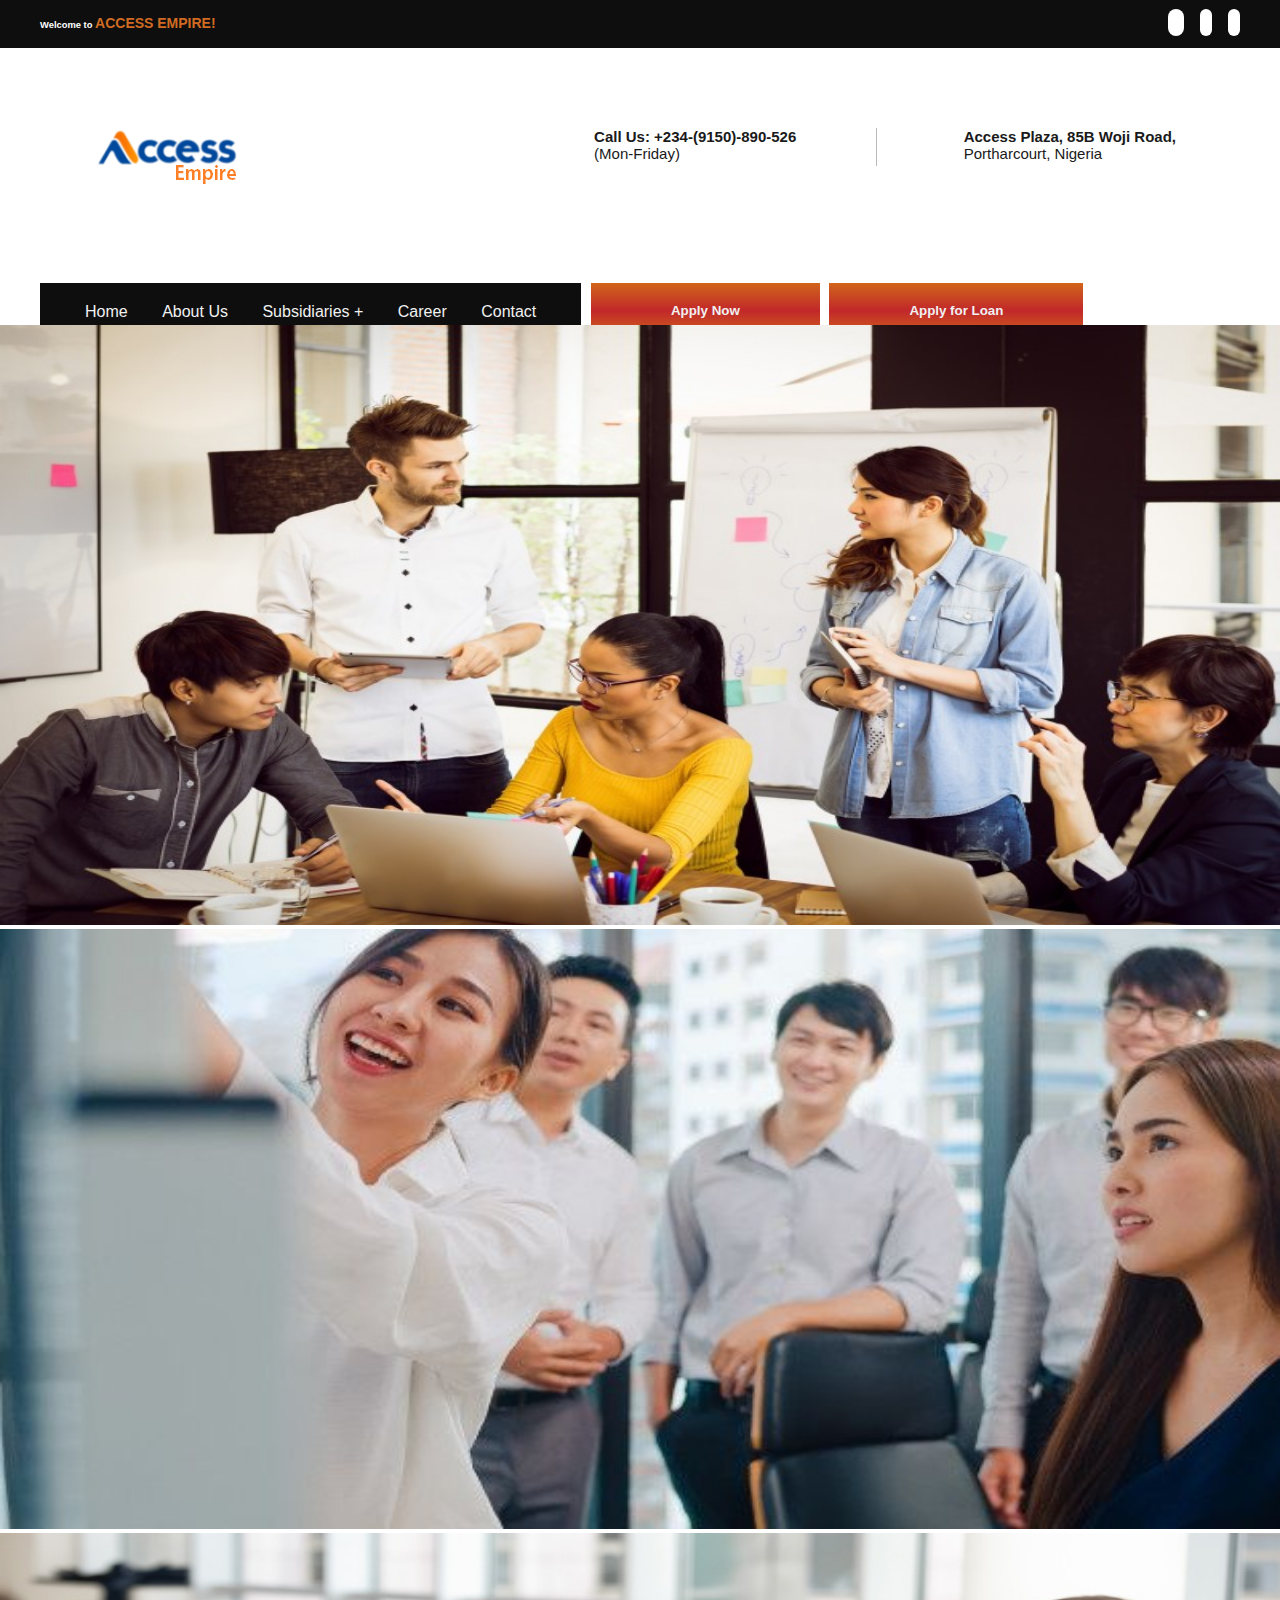
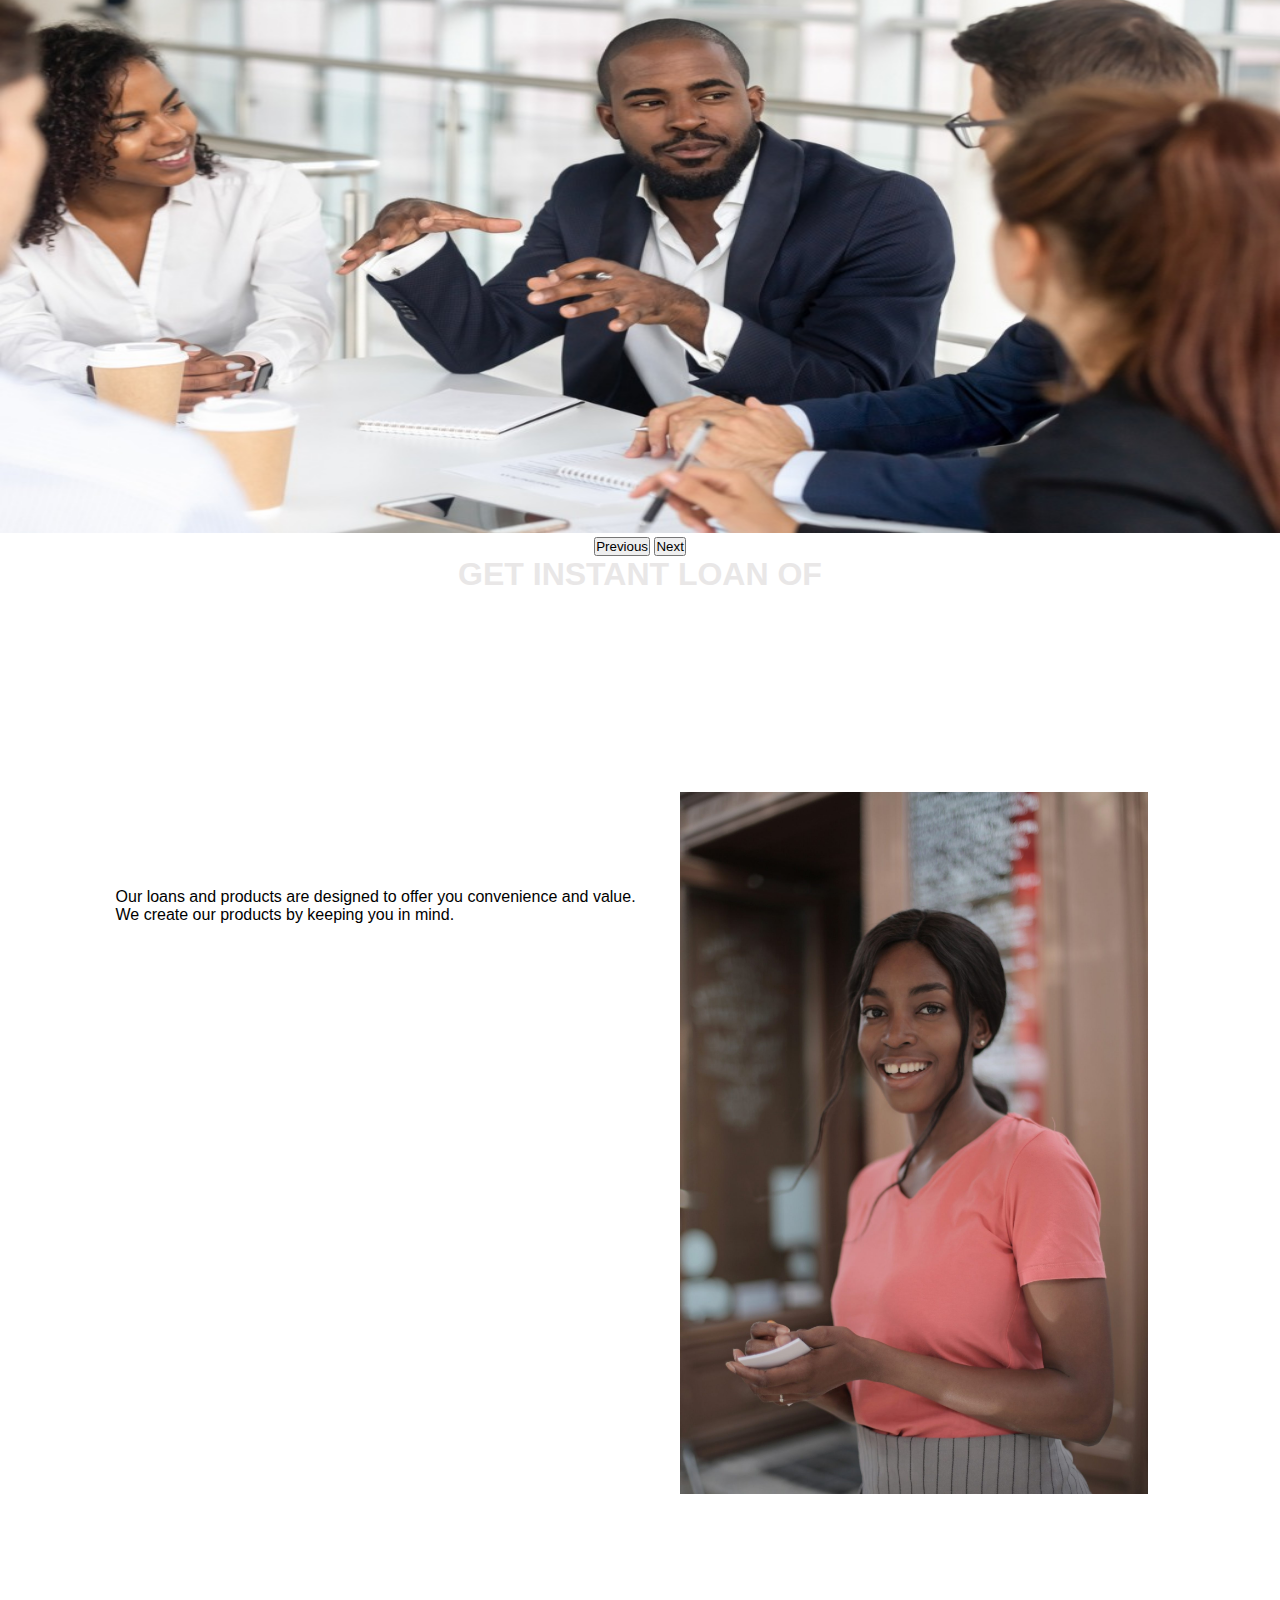
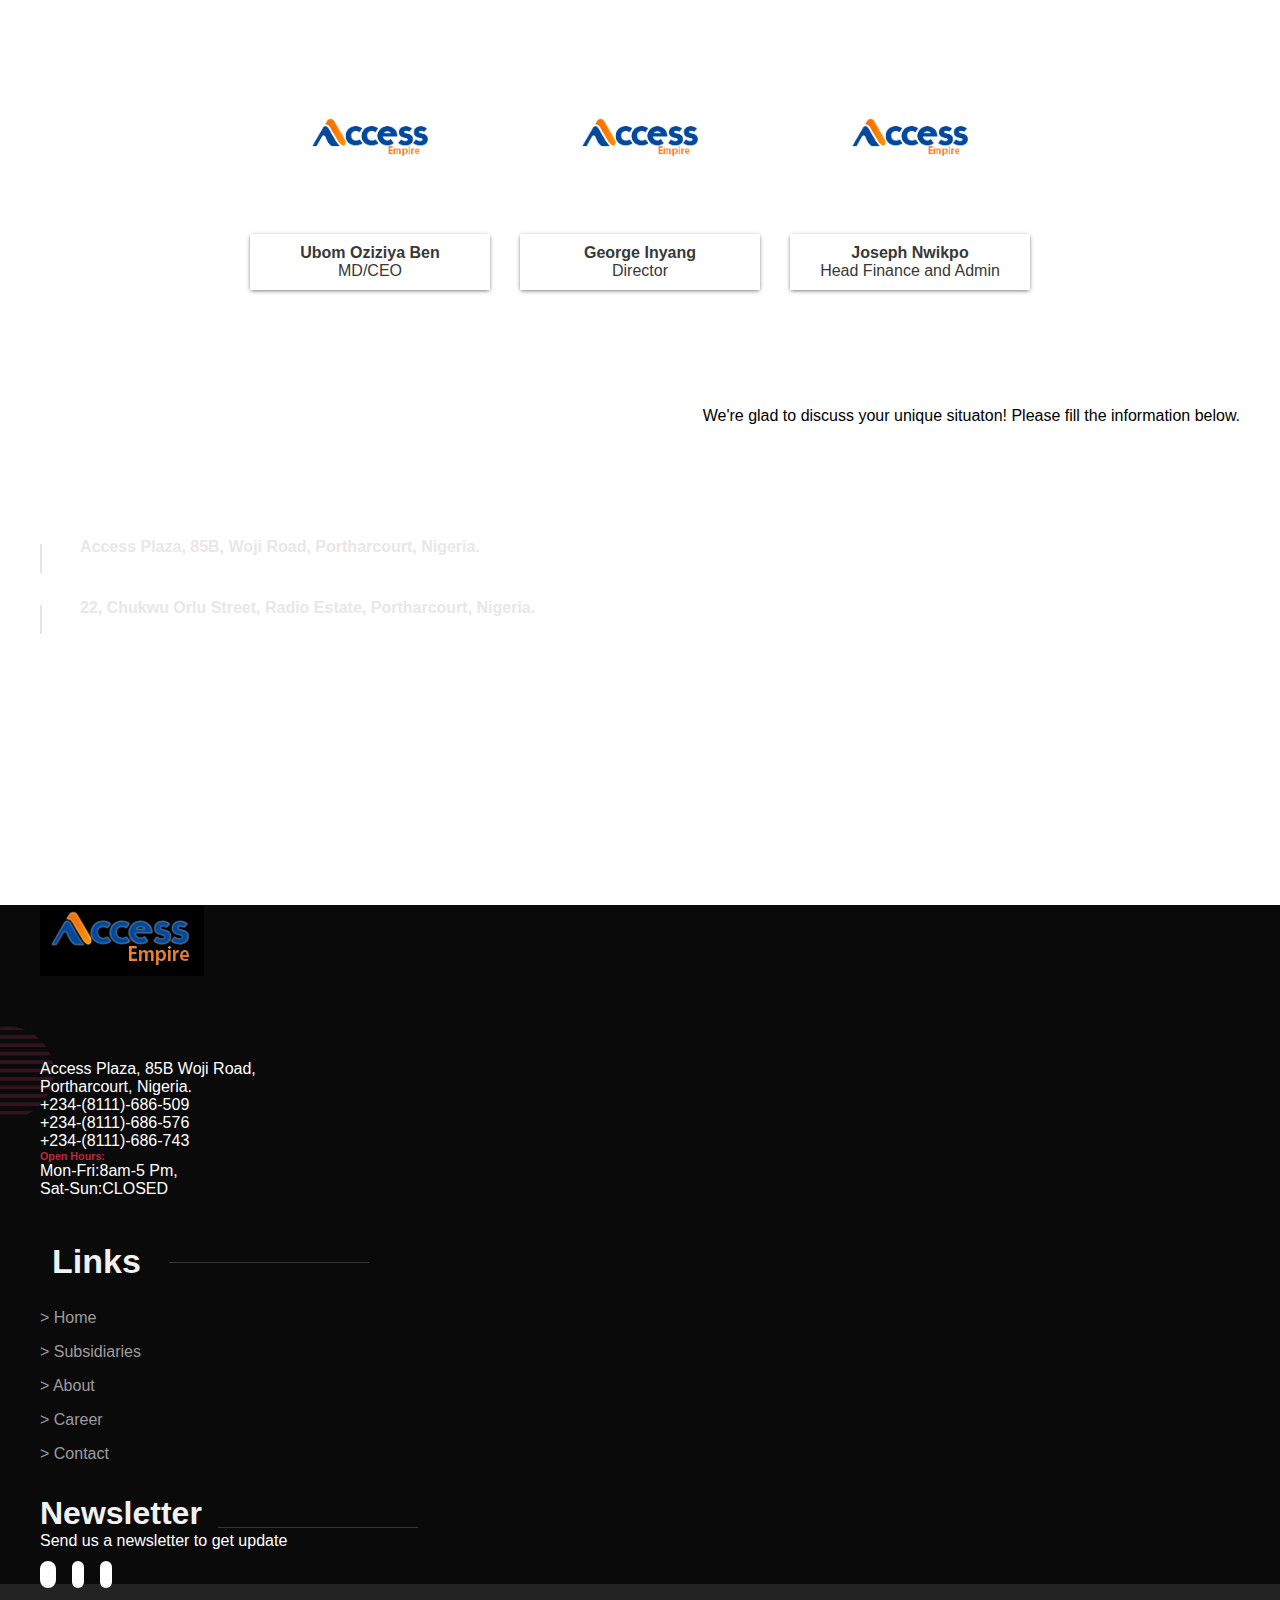
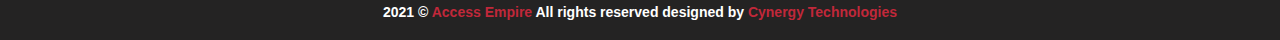
<file: index.html>
<!DOCTYPE html>
<html lang="en">
<head>
   <meta charset="UTF-8">
   <meta http-equiv="X-UA-Compatible" content="IE=edge">
   <meta name="viewport" content="width=device-width, initial-scale=1.0">
   <link rel="stylesheet" href="https://cdnjs.cloudflare.com/ajax/libs/font-awesome/5.15.3/css/all.min.css"
   integrity="sha512-iBBXm8fW90+nuLcSKlbmrPcLa0OT92xO1BIsZ+ywDWZCvqsWgccV3gFoRBv0z+8dLJgyAHIhR35VZc2oM/gI1w=="
   crossorigin="anonymous" />
   <link
   href="https://cdn.jsdelivr.net/npm/bootstrap@5.1.3/dist/css/bootstrap.min.css"
   rel="stylesheet"
   integrity="sha384-1BmE4kWBq78iYhFldvKuhfTAU6auU8tT94WrHftjDbrCEXSU1oBoqyl2QvZ6jIW3"
   crossorigin="anonymous"
/>
<script
   src="https://cdn.jsdelivr.net/npm/bootstrap@5.1.3/dist/js/bootstrap.bundle.min.js"
   integrity="sha384-ka7Sk0Gln4gmtz2MlQnikT1wXgYsOg+OMhuP+IlRH9sENBO0LRn5q+8nbTov4+1p"
   crossorigin="anonymous"
></script>
<script src="https://ajax.googleapis.com/ajax/libs/jquery/3.5.1/jquery.min.js"></script>
<link rel="stylesheet" href="style.css">
<link href="https://unpkg.com/aos@2.3.1/dist/aos.css" rel="stylesheet">
<link rel="shortcut icon" href="images/noback.png" style="font-size: larger;">
<title>HomePage</title>
</head>
<body>
   <!-- <div class="d-flex justify-content-center" style="display: none;">
      <div class="spinner-border" role="status">
        <span class="visually-hidden">Loading...</span>
      </div>
    </div> -->
<header>
   <div class="topnav">
      <div class="containerone">
          <div class="flex-wrapper flex-space-between">
              <div class="contact-link flex-no-grow">
                  <h6> Welcome to <span>ACCESS EMPIRE!</span></h6>
              </div>
              <div class="flex-no-grow socialicon">
              <a href="#"><i class="fab fa-facebook-f icf"></i></a>
               <a href="#"><i class="fab fa-twitter ict mr-1 ml-1"></i></a>
               <a href="#"><i class="fab fa-instagram icg"></i></a>
              </div>
          </div>
      </div>
  </div>
  <div class="topnavmob">
      <div class="containerone">
          <div class="flex-wrapper flex-space-between mobile">
              <div class="contact-link flex-no-grow">
               <img src="images/mobile.png" id="logophone" alt="">
               <div id="myLinks">
                 <a href="index.html" class="active"> Home</a>
                 <a href="about.html">About Us</a>
                 <div class="dropdown">
                     <a href="#">subsidiaries +</a>
                     <div class="dropdown-content">
                        <a href="#">Access Fortune Financial Services</a>
                        <a href="#">Access Haven Properties</a>
                        <a href="#">Access Pro</a>
                        <a href="#">Oziziya Global Services</a>
                     </div>
                  </div>
               
                 <a href="career.html">Career</a>
                 <a href="contact.html">Contact</a>
                  <div class="rowmob">
                     <div class="collo">
                        <i class="fas fa-phone-alt deconmob "></i>
                     </div>
                     <div class="addr">
                        <h6>Call Us: +234-(9150)-890-526 </h6>
                           <p>(Mon-Friday)</p>
                     </div>
                  </div>
                  <div class="rowmob">
                     <div class="icomob">
                        <i class="fas fa-map-marked-alt deconmob"></i>
                     </div>
                     <div class="addr">
                        <h6>Access Plaza, 85B Woji Road, </h6>
                        <p>Portharcourt, Nigeria</p>
                     </div>
                  </div>
                  <div class="colspan">
                     <a href="#"><button>Apply Now <i class="fas fa-long-arrow-alt-right"></i> </button></a>
                 </div> 
               </div>
               </div>
              <div class="flex-no-grow ">
               <a href="javascript:void(0);" class="iconmob" onclick="myFunction()">
                  <i class="fa fa-bars"></i>
                </a>
              </div>
          </div>
      </div>
  </div>

  <div class="main-menu">
      <div class="containermenu">
         <div class="rowone m-2">
             <div class="logohead">
              <img  src="images/logo emp.png" id="logo" alt="">
            </div>
            <div class="writehead">
               <div class="rowtwo m-2"> 
                  <div class="collo">
                     <i class="fas fa-phone-volume  decon"></i>
                    <div class="pa1">  
                        <h6>Call Us: +234-(9150)-890-526 </h6>
                        <p>(Mon-Friday)</p>
                     </div>
                  </div>
                  <div class="coll">
                     <div class="lineme">
                        <div class="vr"></div>
                     </div>
                  </div>
                  <div class="collt">
                     <div class="collo">
                        <i class="fas fa-map-marked-alt decon"></i>
                       <div class="pa1">  
                           <h6>Access Plaza, 85B Woji Road, </h6>
                           <p>Portharcourt, Nigeria</p>
                        </div>
                     </div>
                  </div>
               </div>
            </div>
         </div>
      </div>
</header>
      <div class="containermenu">
         <div class="rownav">
            <ul id="secondnav">
               <!-- <li class="d-none d-m-block">
                  <div class="flex-wrapper flex-row flex-space-between p-3">
                     <h5>MENU</h5>
                     <h5 class="MobileMenuToggle">
                           CLOSEx
                     </h5>
                  </div> -->
               </li>
                  <div class="colnav">
                     <li><a href="index.html">home</a></li>
                     <li><a href="about.html">about us</a></li>
                        <div class="dropdown">
                           <li><a href="about.html">subsidiaries +</a></li>
                           <div class="dropdown-content">
                              <a href="#">Access Fortune Financial Services</a>
                              <a href="#">Access Haven Properties</a>
                              <a href="#">Access Pro</a>
                              <a href="#">Oziziya Global Services</a>
                           </div>
                        </div>
                     <li><a href="career.html">career</a></li>
                     <li><a href="contact.html">contact</a></li> 
                  </div>
            </ul>
            
            <div class="colspan">
                <a href="#"><button>Apply Now <i class="fas fa-long-arrow-alt-right"></i> </button></a>
            </div> 
            <div class="colspan">
                <a href="#"><button>Apply for Loan <i class="fas fa-long-arrow-alt-right"></i> </button></a>
            </div>
         </div>
      </div>
      
   </div>
<seection class="caroslide posi">
   <div id="carouselExampleFade" class="carousel slide carousel-fade" data-bs-ride="carousel">
      <div class="carousel-inner">
        <div class="carousel-item active">
          <img src="images/work1.jpg" class="d-block"  alt="...">
          <div class="posi1">
       <!-- <img  src="images/noback.png" alt="noback">
       <h1>GET INSTANT LOAN OF</h1>
       <h6>₦50,000 - 4 Million in less than 6 hours</h6> -->
    </div>
        </div>
        <div class="carousel-item">
          <img src="images/workk.jpg" class="d-block" alt="...">
        </div>
        <div class="carousel-item">
          <img src="images/work3.jpg" class="d-m-block" alt="...">
        </div>
      </div>
      <button class="carousel-control-prev" type="button" data-bs-target="#carouselExampleFade" data-bs-slide="prev">
        <span class="carousel-control-prev-icon" aria-hidden="true"></span>
        <span class="visually-hidden">Previous</span>
      </button>
      <button class="carousel-control-next" type="button" data-bs-target="#carouselExampleFade" data-bs-slide="next">
        <span class="carousel-control-next-icon" aria-hidden="true"></span>
        <span class="visually-hidden">Next</span>
      </button>
    </div>
    <div class="posi1">
       <!-- <img  src="images/noback.png" alt="noback"> -->
       <h1>GET INSTANT LOAN OF</h1>
       <h6>₦50,000 - 4 Million in less than 6 hours</h6>
    </div>
</seection>
<section class="ourwork">
   <div class="containermenu">
      <div class="groupall mt-5">
         <div class="group1" data-aos="zoom-in-up">
            <i class="fas fa-chart-line"></i>
            <h4>Asset Generation</h4>
            <p><a href="">Learn More >></a></p>
         </div> 
         <div class="group1" data-aos="zoom-in-up">
            <i class="fas fa-home"></i>
            <h4>Housing For All</h4>
            <p><a href="#">Learn More >></a></p>
         </div>
         <div class="group1" data-aos="zoom-in-up">
            <i class="fas fa-desktop"></i>
            <h4>ICT Solution</h4>
            <p><a href="#">Learn More >></a></p>
         </div>
         <div class="group1" data-aos="zoom-in-up">
            <i class="fas fa-truck"></i>
            <h4>Logistics</h4>
            <p><a href="#">Learn More >></a></p>
         </div>
         
      </div>
    </div>
</section>
<section class="writeandim">
   <div class="twoside containermenu ">
      <div class="writeup">
         <span>
            <div class="lineme1" data-aos="zoom-in-right">
               <div class="hr"></div>
            </div>
            <h1 class="pass" data-aos="zoom-in-right">We are passionate about <br>making financial <br>inclusion count.</h1>
            <p>Our loans and products are designed to offer you convenience and value. <br>We create our products by keeping you in mind.  </p>
         </span>
         <div class="anoda" data-aos="fade-right">
            <div class="anoda1">
               <h1><mark>>></mark>Access Fortune <br> Financial Services</h1>
               <p>Need a quick loan? Access Fortune <br>Financials (For salary Earners & <br>Business owners) to meet urgent<br> needs ranging from rent, school fees, <br>business expansion.</p> 
            </div>
            <div class="anoda1">
               <h1><mark>>></mark>Access Haven <br> Properties</h1>
               <p>Access haven has plans to make <br>home available to all strata of <br>persons through collaborations and <br>professionalism. Rent, lease, sales<br> and purchase you are all in our plan.</p> 
            </div> 
         </div> 
         <div class="anoda"data-aos="fade-up-right">
            <div class="anoda1">
               <h1><mark>>></mark>Access Pro</h1>
               <p> Access pro is Nigeria's growing tech <br>solutions firm and cut across diverse <br>industries and render our services to<br> individuals, small, medium and large <br>organizations.</p> 
            </div>
            <div class="anoda1">
               <h1><mark>>></mark>Oziziya Global Services</h1>
               <p> Oziziya Global services is a 2nd <br>and 3rd party consumer oriented logistics<br> firm, our core areas Courier delivery <br>service, haulage, supply chain<br> management and air ticking (agents) <br>our business is tech driven and we<br> offer solutions in real time.</p> 
            </div>
         </div>
      </div>
      <div class="imgside">
         <img src="images/girl smi.jpg" class="girlly" data-aos="fade-left"
         data-aos-anchor="#example-anchor"
         data-aos-offset="500"
         data-aos-duration="500" alt="girl">
      </div>
   </div>
</section>
<section class="sliding containermenu">
   <span>
      <div class="lineme1" data-aos="zoom-in-right">
         <div class="hr"></div>
      </div>
      <h1 class="pass" data-aos="zoom-in-right">We draw on our global network to<br> assemble a team of experts.</h1>
   </span>
   <div class="gaall">
      <div class="gallery">
         <a target="_blank" href="#">
         <img src="images/preview.png" alt="preview" width="600" height="400">
         </a>
      <div class="desc"><a href=""><mark>Ubom Oziziya Ben</mark><br id="brek">MD/CEO</a></div>
    </div>
    
    <div class="gallery">
         <a target="_blank" href="#">
         <img src="images/preview.png" alt="preview" width="600" height="400">
         </a>
      <div class="desc"><a href=""><mark>George Inyang</mark><br id="brek">Director</a></div>
    </div>
    
    <div class="gallery">
         <a target="_blank" href="#">
         <img src="images/preview.png" alt="preview" width="600" height="400">
         </a>
      <div class="desc"><a href=""><mark>Joseph Nwikpo</mark><br id="brek">Head Finance and Admin</a> </div>
    </div>
   </div>
</section>
<section class="getintouch containermenu ">
   <div class="getin">
      <div class="writing">
         <span>
            <div class="lineme1" data-aos="zoom-in-right">
               <div class="hr"></div>
            </div>
            <h1 class="pass" data-aos="zoom-in-right">Get in touch for any kind<br> of help and information</h1>
         </span>
      </div>
      <div class="para">
         <p>We're glad to discuss your unique situaton! Please fill the information below.</p>
      </div>
   </div>
    <div class="getin">
      <div class="writing">
         <div class="conwrit">
            <div class="inw">
               <i class="fas fa-map-marker-alt con"></i>
            </div>
            <div class="inw">
               <p>Access Plaza, 85B, Woji Road, Portharcourt, Nigeria.</p>
            </div>
         </div>
         <div class="conwrit">
            <div class="inw">
               <i class="fas fa-map-marker-alt con"></i>
            </div>
            <div class="inw">
               <p>22, Chukwu Orlu Street, Radio Estate, Portharcourt, Nigeria.</p>
            </div>
         </div>
         <div class="conwrit" data-aos="zoom-in-right">
            <div class="inw">
               <i class="fas fa-phone-alt con"></i>
            </div>
            <div class="inw">
               <p>WhatsApp Only: +234-(8111)-686-645
               <br> Calls Only: +234-(9150)-890-526.</p>
            </div>
         </div>
         <div class="conwrit" data-aos="zoom-in-right">
            <div class="inw">
               <i class="far fa-envelope con"></i>
            </div>
            <div class="inw">
               <p>info@access-groupltd.com</p>
            </div>
         </div>
      </div>
      <div class="form">
         <div class="conwritf" data-aos="zoom-out">
            <div class="inw">
               <input type="text" placeholder="First name*" name="name" id="name" required>
            </div>
            <div class="inw">
               <input type="text" placeholder="Last name*" name="name" id="name" required>
            </div>
         </div>
         <div class="conwritf" data-aos="zoom-out">
            <div class="inw">
               <input type="text" placeholder="Your mail*" name="mail" id="mail" required>
            </div>
            <div class="inw">
               <input type="numb" placeholder="Phone number*" name="numb" id="numb" required>
            </div>
         </div>
         <div class="texting" data-aos="zoom-out">
            <textarea id="subject" name="subject" placeholder="Message.."></textarea>
            <div class="sub">
               <a href="#"><button> <i class="fas fa-long-arrow-alt-right bu"></i> Send now</button></a>
              </div>
          </div>
        </div>  
      </form>
   </div>
</section>
<footer>
   <div class="footer containermenu">
      <div class="row pt-5">
         <div class="col-4 footmob">
            <img src="images/black.png"  alt="">
            <div class="ico">
               <div class="ico1">
                  <i class="fas fa-map-marker-alt "></i>
               </div>
               <div class="addr">
                  <p>Access Plaza, 85B Woji Road,
                   <br id="brek" > Portharcourt, Nigeria.</p>
               </div>
            </div>
            <div class="ico1">
               <div class="ico1">
                  <i class="fas fa-phone-alt "></i>
               </div>
               <div class="addr">
                  <p>+234-(8111)-686-509<br id="brek" >
                     +234-(8111)-686-576<br id="brek" >
                     +234-(8111)-686-743
                  </p>
               </div>
            </div>
            <div class="open">
               <h6>Open Hours:</h6>
               <p>Mon-Fri:8am-5 Pm,<br id="brek" >Sat-Sun:CLOSED</p>
            </div>
         </div>
         <div class="col-4 footmob">
            <span class="lines">
               <h1 class="linewrite">Links</h1>
               <div class="lined">
                  <div class="hr"></div>
               </div>
            </span>
            <a href="index.html">> Home</a>
            <a href="">> Subsidiaries</a>
            <a href="about.html">> About</a>
            <a href="career.html">> Career</a>
            <a href="contact.html">> Contact</a>
         </div>
          <div class="col-4 footmob">
             <div class="lines">
                <div class="linewrite">
                     <h1>Newsletter</h1>    
                </div>
                <div class="lined">
                  <div class="hr"></div>
               </div>
            </div>
            <p>Send us a newsletter to get update</p>
            <div class="social">
               <a href="#"><i class="fab fa-facebook-f icf"></i></a>
                <a href="#"><i class="fab fa-twitter ict mr-1 ml-1"></i></a>
                <a href="#"><i class="fab fa-instagram icg"></i></a>
           </div>
         </div>
      </div>
   </div>
      <div class="foo">
         <h6>2021 © <mark>Access Empire</mark> All rights reserved designed by <mark>Cynergy Technologies</mark></h6>
      </div>
</footer>
<script src="https://unpkg.com/aos@2.3.1/dist/aos.js"></script>
<script>
   AOS.init();
 </script>
<script>
   function myFunction() {
     let x = document.getElementById("myLinks");
     if (x.style.display === "block") {
       x.style.display = "none";
     } else {
       x.style.display = "block";
     }
   }
   </script>
</body>
</html>
</file>
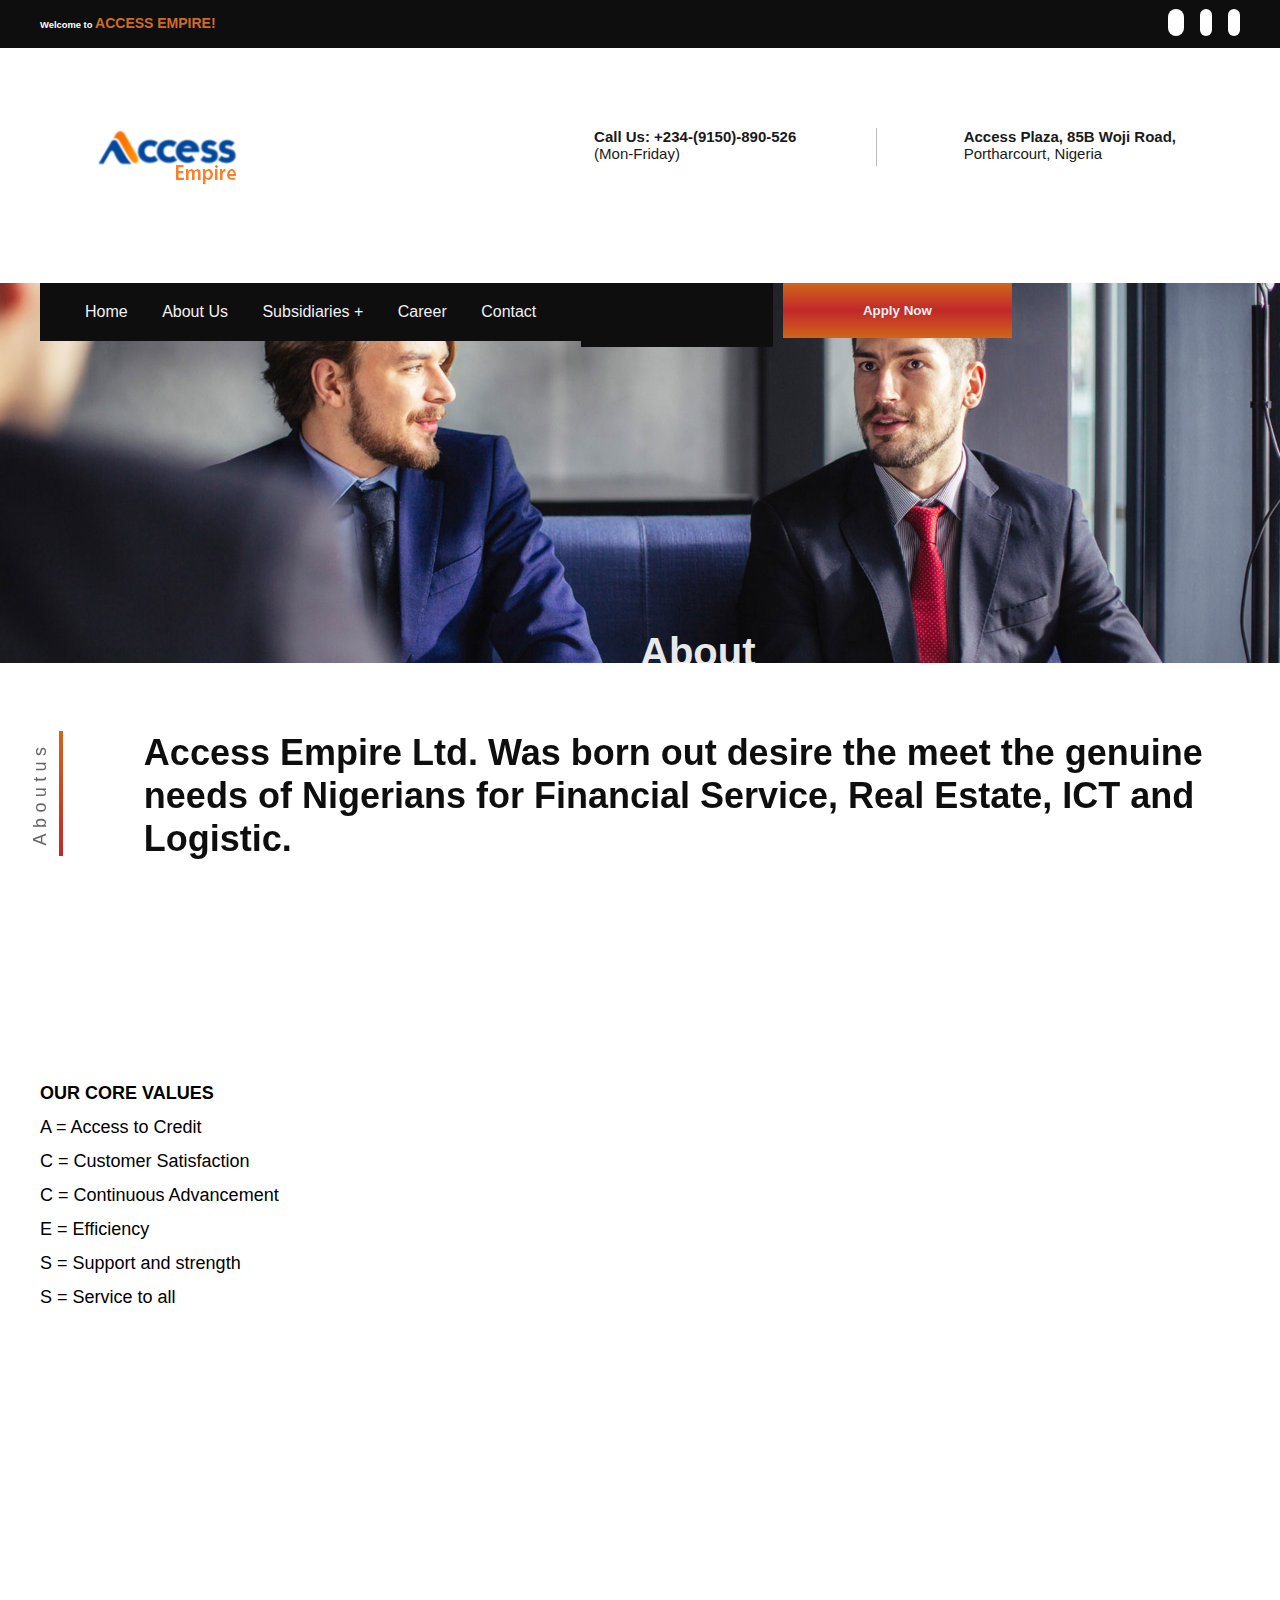
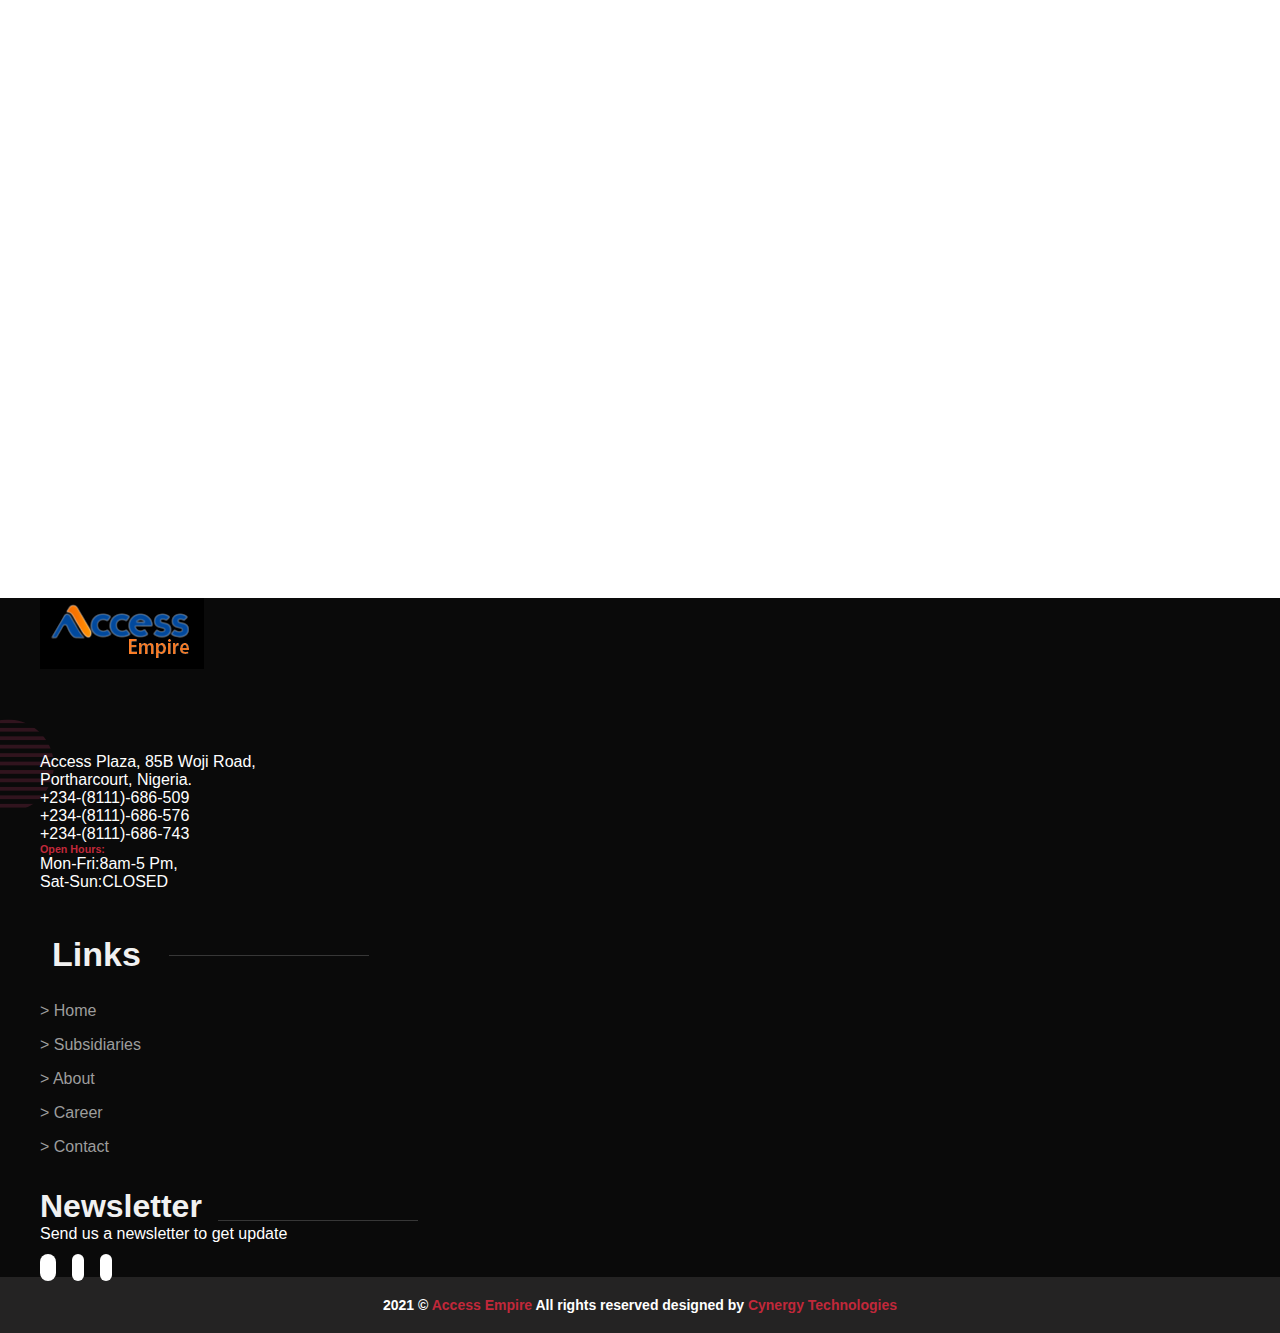
<file: about.html>
<!DOCTYPE html>
<html lang="en">
<head>
   <meta charset="UTF-8">
   <meta http-equiv="X-UA-Compatible" content="IE=edge">
   <meta name="viewport" content="width=device-width, initial-scale=1.0">
   <link rel="stylesheet" href="https://cdnjs.cloudflare.com/ajax/libs/font-awesome/5.15.3/css/all.min.css"
   integrity="sha512-iBBXm8fW90+nuLcSKlbmrPcLa0OT92xO1BIsZ+ywDWZCvqsWgccV3gFoRBv0z+8dLJgyAHIhR35VZc2oM/gI1w=="
   crossorigin="anonymous" />
   <link
   href="https://cdn.jsdelivr.net/npm/bootstrap@5.1.3/dist/css/bootstrap.min.css"
   rel="stylesheet"
   integrity="sha384-1BmE4kWBq78iYhFldvKuhfTAU6auU8tT94WrHftjDbrCEXSU1oBoqyl2QvZ6jIW3"
   crossorigin="anonymous"
/>
<script
   src="https://cdn.jsdelivr.net/npm/bootstrap@5.1.3/dist/js/bootstrap.bundle.min.js"
   integrity="sha384-ka7Sk0Gln4gmtz2MlQnikT1wXgYsOg+OMhuP+IlRH9sENBO0LRn5q+8nbTov4+1p"
   crossorigin="anonymous"
></script>
<script src="https://ajax.googleapis.com/ajax/libs/jquery/3.5.1/jquery.min.js"></script>
<link rel="stylesheet" href="style.css">
<link href="https://unpkg.com/aos@2.3.1/dist/aos.css" rel="stylesheet">
<link rel="shortcut icon" href="images/noback.png" style="font-size: larger;">
   <title>about</title>
</head>
<body>
   <header>
      <div class="topnav">
         <div class="containerone">
             <div class="flex-wrapper flex-space-between">
                 <div class="contact-link flex-no-grow">
                     <h6> Welcome to <span>ACCESS EMPIRE!</span></h6>
                 </div>
                 <div class="flex-no-grow socialicon">
                 <a href="#"><i class="fab fa-facebook-f icf"></i></a>
                  <a href="#"><i class="fab fa-twitter ict mr-1 ml-1"></i></a>
                  <a href="#"><i class="fab fa-instagram icg"></i></a>
                 </div>
             </div>
         </div>
     </div>
     <div class="topnavmob">
         <div class="containerone">
             <div class="flex-wrapper flex-space-between mobile">
                 <div class="contact-link flex-no-grow">
                  <img src="images/mobile.png" id="logophone" alt="">
                  <div id="myLinks">
                    <a href="#home" class="active"> Home</a>
                    <a href="#contact">About Us</a>
                    <div class="dropdown">
                        <a href="#">subsidiaries +</a>
                        <div class="dropdown-content">
                           <a href="#">Access Fortune Financial Services</a>
                           <a href="#">Access Haven Properties</a>
                           <a href="#">Access Pro</a>
                           <a href="#">Oziziya Global Services</a>
                        </div>
                     </div>
                     <a href="#news">Career</a>
                     <a href="#contact">Contact</a>
                  
                     <div class="rowmob">
                        <div class="collo">
                           <i class="fas fa-phone-alt deconmob "></i>
                        </div>
                        <div class="addr">
                           <h6>Call Us: +234-(9150)-890-526 </h6>
                              <p>(Mon-Friday)</p>
                        </div>
                     </div>
                     <div class="rowmob">
                        <div class="icomob">
                           <i class="fas fa-map-marked-alt deconmob"></i>
                        </div>
                        <div class="addr">
                           <h6>Access Plaza, 85B Woji Road, </h6>
                           <p>Portharcourt, Nigeria</p>
                        </div>
                     </div>
                     <div class="colspan">
                        <a href="#"><button>Apply Now <i class="fas fa-long-arrow-alt-right"></i> </button></a>
                    </div> 
                  </div>
                  </div>
                 <div class="flex-no-grow ">
                  <a href="javascript:void(0);" class="iconmob" onclick="myFunction()">
                     <i class="fa fa-bars"></i>
                   </a>
                 </div>
             </div>
         </div>
     </div>
   
     <div class="main-menu">
         <div class="containermenu">
            <div class="rowone m-2">
                <div class="logohead">
                 <img  src="images/logo emp.png" id="logo" alt="">
               </div>
               <div class="writehead">
                  <div class="rowtwo m-2"> 
                     <div class="collo">
                        <i class="fas fa-phone-volume  decon"></i>
                       <div class="pa1">  
                           <h6>Call Us: +234-(9150)-890-526 </h6>
                           <p>(Mon-Friday)</p>
                        </div>
                     </div>
                     <div class="coll">
                        <div class="lineme">
                           <div class="vr"></div>
                        </div>
                     </div>
                     <div class="collt">
                        <div class="collo">
                           <i class="fas fa-map-marked-alt decon"></i>
                          <div class="pa1">  
                              <h6>Access Plaza, 85B Woji Road, </h6>
                              <p>Portharcourt, Nigeria</p>
                           </div>
                        </div>
                     </div>
                  </div>
               </div>
            </div>
         </div>
   </header>
   <div class="containermenu">
      <div class="rownavabout">
         <ul id="secondnav">
            <!-- <li class="d-none d-m-block">
               <div class="flex-wrapper flex-row flex-space-between p-3">
                  <h5>MENU</h5>
                  <h5 class="MobileMenuToggle">
                        CLOSEx
                  </h5>
               </div> -->
            </li>
               <div class="colnav">
                  <li><a href="index.html">home</a></li>
                  <li><a href="index.html">about us</a></li>
                        <div class="dropdown">
                           <li><a href="about.html">subsidiaries +</a></li>
                           <div class="dropdown-content">
                              <a href="#">Access Fortune Financial Services</a>
                              <a href="#">Access Haven Properties</a>
                              <a href="#">Access Pro</a>
                              <a href="#">Oziziya Global Services</a>
                           </div>
                        </div>
                  <li><a href="service.html">career</a></li>
                  <li><a href="faq.html">contact</a></li>
               </div>
         </ul>
         
         <div class="colspanabout">
             
             <a href="#"><button> </button></a>
         </div> 
         <div class="colspan">
             <a href="#"><button>Apply Now <i class="fas fa-long-arrow-alt-right"></i> </button></a>
         </div>
      </div>
   </div>  
 </div>
   <img src="images/bg-page.jpg" id="bgabout" alt="happywork">
   <div class="cen">
      <h1>About</h1>
   </div>
</div>
<section class="about containermenu">
   <div class="writingabout"data-aos="zoom-in-down">
         <div class="ppp">
            <p>Aboutus</p>
         </div>
         <div class="lineabout">
            <div class="vr"></div>
         </div>
      <div class="abouth">
         <h1>Access Empire Ltd. Was born out desire the meet the genuine needs of Nigerians 
            for Financial Service, Real Estate, ICT and Logistic.
         </h1>
      </div>
   </div>
      <div id="vision"  data-aos="fade-down-right">
         <h5>OUR VISION.</h5>
         <p>To Lend to Nations and become and provide world class services with our core values</p>
      
         <h5>OUR MISSION.</h5>
         <p>Customer satisfaction beyond expectation through integrity and professionalism</p>
      </div>
      <div class="core">
         <h5>OUR CORE VALUES</h5>
         <p>A =  Access to Credit</p>

          <p> C = Customer Satisfaction</p>
            
           <p> C = Continuous Advancement</p>
            
           <p> E = Efficiency</p>
            
           <p> S = Support and strength</p>
            
           <p> S = Service to all</p>
      </div>

   <div class="service">
      <div class="serviceto" data-aos="zoom-out-right">
         <div class="aboutserve">
            <p>Services </p>
         </div>
         <div class="lineserve">
            <div class="vr"></div>
         </div>
         <div class="wed">
            <h1> We deal in many services to<br> provide you with unique <br>solutions.</h1>
         </div>
      </div>
      <div class="parto"  data-aos="fade-down-right">
         <p>To us, it is more than just rendering a service. It is putting <br>smiles on the faces of our customers.</p>
      </div>
   </div>
</section>
<section class="wedo containermenu">
   <div class="boxes" data-aos="zoom-in-down">
      <div class="box1">
         <div class="boxicon">
            <img src="images/icon-hand.png" alt="">
         </div>
         <div class="boxwrite">
            <h3 class="item-title">MICRO-FINANCING</h3>
            <p class="item-desc"> Access Fortune Micro-Financial is tailored to very small business owner (micro-credit) who are unable to complete paper work required by conventional loans and who don't have collateral or a verifiable credit history. note. T& C applies.</p>
         </div>
      </div>
      <div class="box1">
         <div class="boxicon">
            <img src="images/icon2.png" alt="">
         </div>
         <div class="boxwrite">
            <h3 class="item-title">SALARY/CONSUMER LOAN</h3>
            <p class="item-desc">Access Fortune Consumer Loan is accessible by professional in the Finance sector or any person under paid employment for six (6) months. This class of loans are secured by proves of employment and will not require a collateral.</p>
         </div>
      </div>
      <div class="box1" data-aos="zoom-in-down">
         <div class="boxicon">
            <img src="images/icon3.png" alt="">
         </div>
         <div class="boxwrite">
            <h3 class="item-title">HAVEN PROPERTIES</h3>
            <p class="item-desc">Access Haven properties is a subsidiary of ACCESS EMPIRE LTD duly registered with CAC as a Real Estate Firm in Nigeria. We deliver positive results and enhance value for clients through a combination of expert analysis, market knowledge and collaboration. </p>
         </div>
      </div>
   </div>
   <div class="boxes" data-aos="zoom-in-down">
      <div class="box1">
         <div class="boxicon">
            <img src="images/iconfour.png" alt="">
         </div>
         <div class="boxwrite">
            <h3 class="item-title">FUND MANAGEMENT</h3>
            <p class="item-desc">Access Fortune Financials manages funds for high –net worth individual (NHIs), Cooperative, Family Trustee, and association etc, at a very high interest rate compare to none and funds are backed with investor’s certificate.
            </p>
         </div>
      </div> 
      <div class="box1">
         <div class="boxicon">
            <img src="images/featurefive.png " alt="">
         </div>
         <div class="boxwrite">
            <h3 class="item-title">ACCESS PRO</h3>
            <p id="itempro"> Access Pro is a subsidiary of Access Empire Ltd duly registered with CAC in 2014 to do business in ICT. We are Nigeria growing tech solutions firm and cut across diverse industries and render our services to individuals, small, medium and large organizations.
             </p>
         </div>
      </div>
      <div class="box1">
         <div class="boxicon">
            <img src="images/iconsix.png" alt="">
         </div>
         <div class="boxwrite">
            <h3 class="item-title">OZIZIYA GLOBAL Services</h3>
            <p class="item-desc"> It’s a subsidiary of Access Empire ltd involve in Logistics and general business We are 2nd and 3rd party consumer oriented logistics firm, our core areas Courier delivery service, haulage, supply chain management.
            </p>
         </div>
      </div>
   </div>
</section>
<footer>
   <div class="footer containermenu">
      <div class="row pt-5">
         <div class="col-4 footmob">
            <img src="images/black.png"  alt="">
            <div class="ico">
               <div class="ico1">
                  <i class="fas fa-map-marker-alt "></i>
               </div>
               <div class="addr">
                  <p>Access Plaza, 85B Woji Road,
                   <br id="brek" > Portharcourt, Nigeria.</p>
               </div>
            </div>
            <div class="ico1">
               <div class="ico1">
                  <i class="fas fa-phone-alt "></i>
               </div>
               <div class="addr">
                  <p>+234-(8111)-686-509<br id="brek" >
                     +234-(8111)-686-576<br id="brek" >
                     +234-(8111)-686-743
                  </p>
               </div>
            </div>
            <div class="open">
               <h6>Open Hours:</h6>
               <p>Mon-Fri:8am-5 Pm,<br id="brek" >Sat-Sun:CLOSED</p>
            </div>
         </div>
         <div class="col-4 footmob">
            <span class="lines">
               <h1 class="linewrite">Links</h1>
               <div class="lined">
                  <div class="hr"></div>
               </div>
            </span>
            <a href="">> Home</a>
            <a href="">> Subsidiaries</a>
            <a href="about.html">> About</a>
            <a href="">> Career</a>
            <a href="">> Contact</a>
         </div>
          <div class="col-4 footmob">
             <div class="lines">
                <div class="linewrite">
                     <h1>Newsletter</h1>    
                </div>
                <div class="lined">
                  <div class="hr"></div>
               </div>
            </div>
            <p>Send us a newsletter to get update</p>
            <div class="social">
               <a href="#"><i class="fab fa-facebook-f icf"></i></a>
                <a href="#"><i class="fab fa-twitter ict mr-1 ml-1"></i></a>
                <a href="#"><i class="fab fa-instagram icg"></i></a>
           </div>
         </div>
      </div>
   </div>
      <div class="foo">
         <h6>2021 © <mark>Access Empire</mark> All rights reserved designed by <mark>Cynergy Technologies</mark></h6>
      </div>
</footer>
<script src="https://unpkg.com/aos@2.3.1/dist/aos.js"></script>
<script>
   AOS.init();
 </script>
<script>
   function myFunction() {
     let x = document.getElementById("myLinks");
     if (x.style.display === "block") {
       x.style.display = "none";
     } else {
       x.style.display = "block";
     }
   }
   </script>
</body>
</html>
</file>
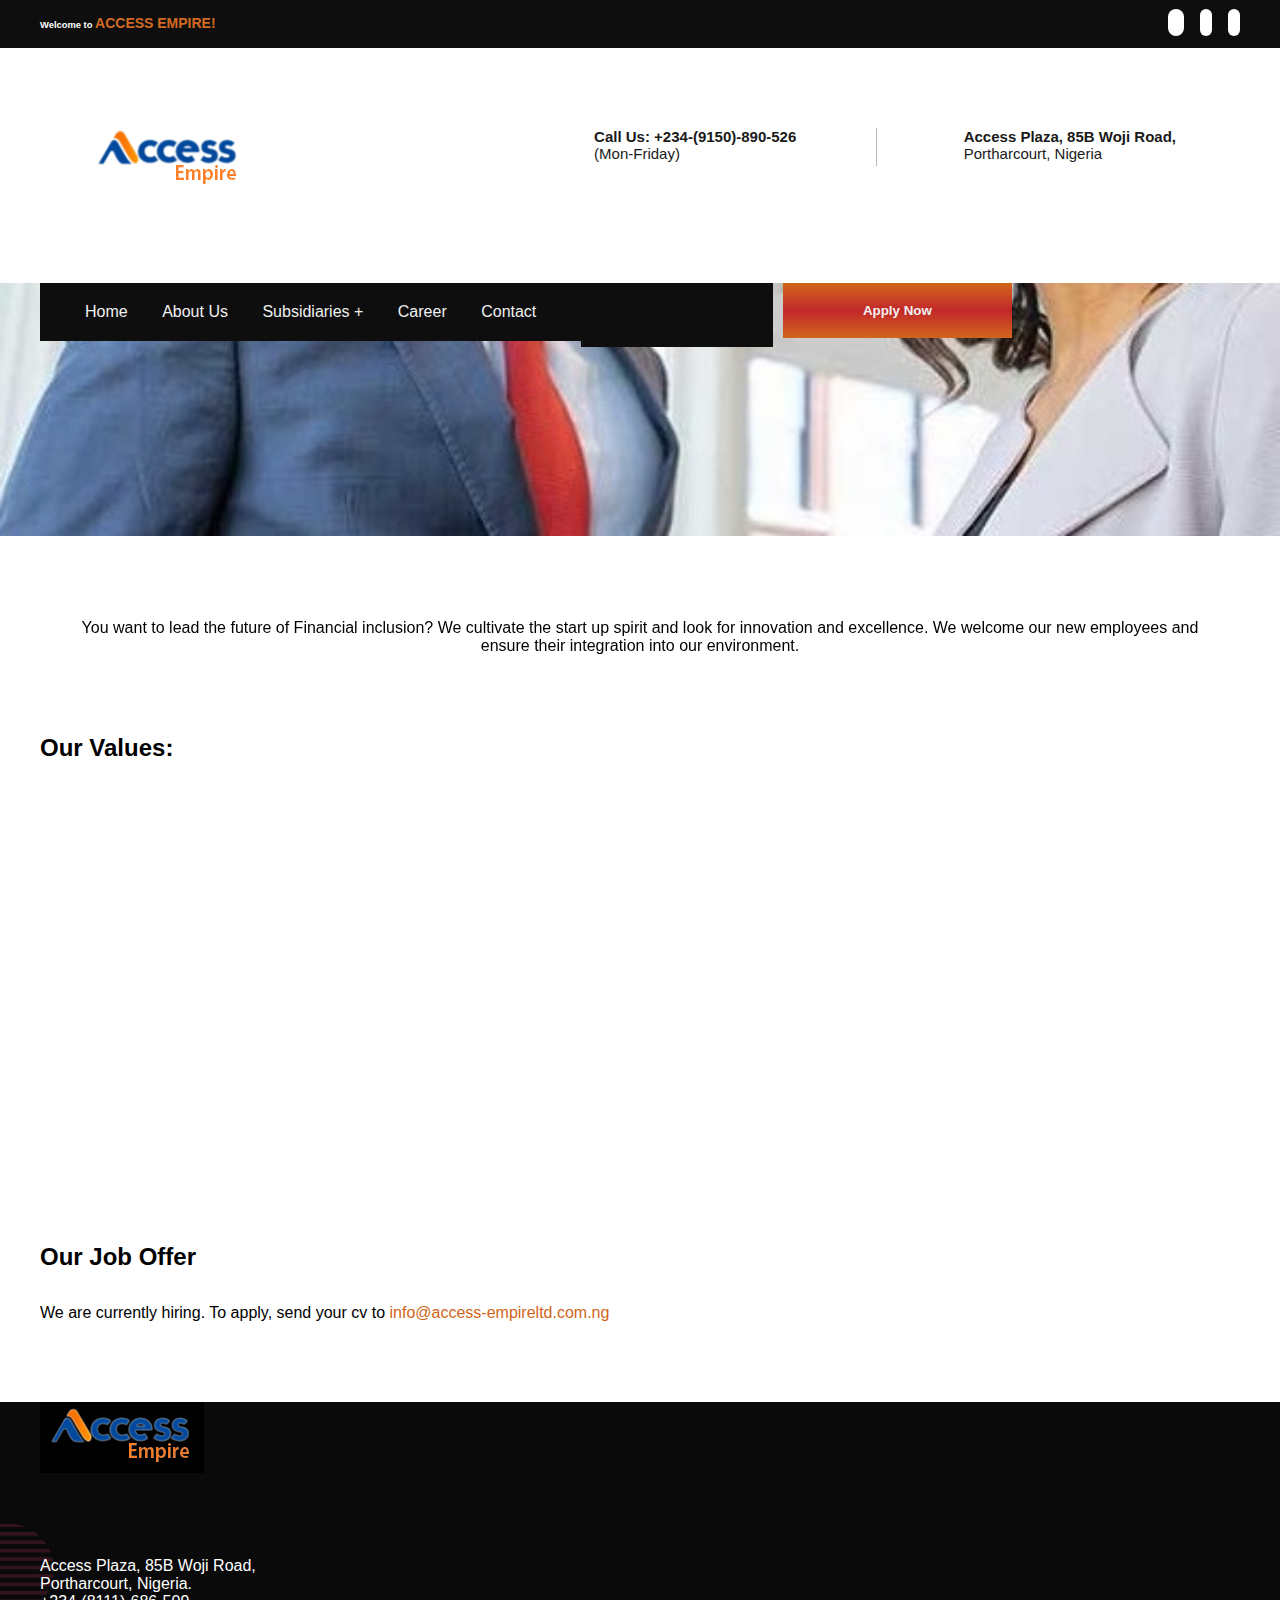
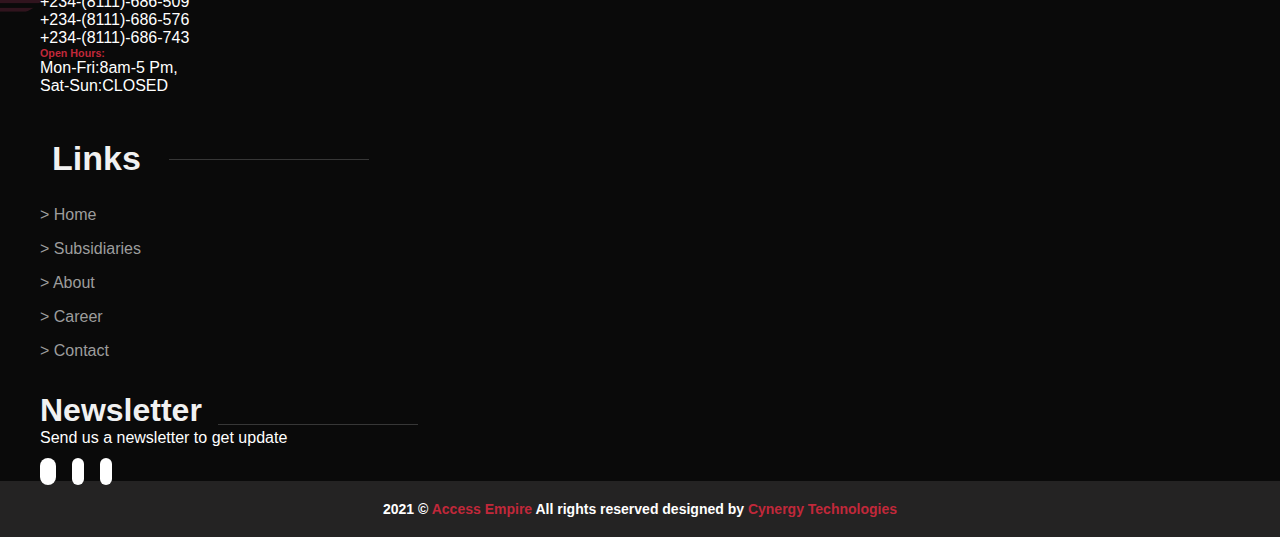
<file: career.html>
<!DOCTYPE html>
<html lang="en">
<head>
   <meta charset="UTF-8">
   <meta http-equiv="X-UA-Compatible" content="IE=edge">
   <meta name="viewport" content="width=device-width, initial-scale=1.0">
   <link rel="stylesheet" href="https://cdnjs.cloudflare.com/ajax/libs/font-awesome/5.15.3/css/all.min.css"
   integrity="sha512-iBBXm8fW90+nuLcSKlbmrPcLa0OT92xO1BIsZ+ywDWZCvqsWgccV3gFoRBv0z+8dLJgyAHIhR35VZc2oM/gI1w=="
   crossorigin="anonymous" />
   <link
   href="https://cdn.jsdelivr.net/npm/bootstrap@5.1.3/dist/css/bootstrap.min.css"
   rel="stylesheet"
   integrity="sha384-1BmE4kWBq78iYhFldvKuhfTAU6auU8tT94WrHftjDbrCEXSU1oBoqyl2QvZ6jIW3"
   crossorigin="anonymous"
/>
<script
   src="https://cdn.jsdelivr.net/npm/bootstrap@5.1.3/dist/js/bootstrap.bundle.min.js"
   integrity="sha384-ka7Sk0Gln4gmtz2MlQnikT1wXgYsOg+OMhuP+IlRH9sENBO0LRn5q+8nbTov4+1p"
   crossorigin="anonymous"
></script>
<script src="https://ajax.googleapis.com/ajax/libs/jquery/3.5.1/jquery.min.js"></script>
<link rel="stylesheet" href="style.css">
<link href="https://unpkg.com/aos@2.3.1/dist/aos.css" rel="stylesheet">
<link rel="shortcut icon" href="images/noback.png" style="font-size: larger;">
   <title>Career</title>
</head>
<body>
   <header>
      <div class="topnav">
         <div class="containerone">
             <div class="flex-wrapper flex-space-between">
                 <div class="contact-link flex-no-grow">
                     <h6> Welcome to <span>ACCESS EMPIRE!</span></h6>
                 </div>
                 <div class="flex-no-grow socialicon">
                 <a href="#"><i class="fab fa-facebook-f icf"></i></a>
                  <a href="#"><i class="fab fa-twitter ict mr-1 ml-1"></i></a>
                  <a href="#"><i class="fab fa-instagram icg"></i></a>
                 </div>
             </div>
         </div>
     </div>
     <div class="topnavmob">
         <div class="containerone">
             <div class="flex-wrapper flex-space-between mobile">
                 <div class="contact-link flex-no-grow">
                  <img src="images/mobile.png" id="logophone" alt="">
                  <div id="myLinks">
                    <a href="index.html" class="active"> Home</a>
                    <a href="about.html">About Us</a>
                    <div class="dropdown">
                        <a href="#">subsidiaries +</a>
                        <div class="dropdown-content">
                           <a href="#">Access Fortune Financial Services</a>
                           <a href="#">Access Haven Properties</a>
                           <a href="#">Access Pro</a>
                           <a href="#">Oziziya Global Services</a>
                        </div>
                     </div>
                     <a href="career.html">Career</a>
                     <a href="contact.html">Contact</a>
                  
                     <div class="rowmob">
                        <div class="collo">
                           <i class="fas fa-phone-alt deconmob "></i>
                        </div>
                        <div class="addr">
                           <h6>Call Us: +234-(9150)-890-526 </h6>
                              <p>(Mon-Friday)</p>
                        </div>
                     </div>
                     <div class="rowmob">
                        <div class="icomob">
                           <i class="fas fa-map-marked-alt deconmob"></i>
                        </div>
                        <div class="addr">
                           <h6>Access Plaza, 85B Woji Road, </h6>
                           <p>Portharcourt, Nigeria</p>
                        </div>
                     </div>
                     <div class="colspan">
                        <a href="#"><button>Apply Now <i class="fas fa-long-arrow-alt-right"></i> </button></a>
                    </div> 
                  </div>
                  </div>
                 <div class="flex-no-grow ">
                  <a href="javascript:void(0);" class="iconmob" onclick="myFunction()">
                     <i class="fa fa-bars"></i>
                   </a>
                 </div>
             </div>
         </div>
     </div>
   
     <div class="main-menu">
         <div class="containermenu">
            <div class="rowone m-2">
                <div class="logohead">
                 <img  src="images/logo emp.png" id="logo" alt="">
               </div>
               <div class="writehead">
                  <div class="rowtwo m-2"> 
                     <div class="collo">
                        <i class="fas fa-phone-volume  decon"></i>
                       <div class="pa1">  
                           <h6>Call Us: +234-(9150)-890-526 </h6>
                           <p>(Mon-Friday)</p>
                        </div>
                     </div>
                     <div class="coll">
                        <div class="lineme">
                           <div class="vr"></div>
                        </div>
                     </div>
                     <div class="collt">
                        <div class="collo">
                           <i class="fas fa-map-marked-alt decon"></i>
                          <div class="pa1">  
                              <h6>Access Plaza, 85B Woji Road, </h6>
                              <p>Portharcourt, Nigeria</p>
                           </div>
                        </div>
                     </div>
                  </div>
               </div>
            </div>
         </div>
   </header>
   <div class="containermenu">
      <div class="rownavabout">
         <ul id="secondnav">
            <!-- <li class="d-none d-m-block">
               <div class="flex-wrapper flex-row flex-space-between p-3">
                  <h5>MENU</h5>
                  <h5 class="MobileMenuToggle">
                        CLOSEx
                  </h5>
               </div> -->
            </li>
               <div class="colnav">
                  <li><a href="index.html">home</a></li>
                  <li><a href="about.html">about us</a></li>
                        <div class="dropdown">
                           <li><a href="about.html">subsidiaries +</a></li>
                           <div class="dropdown-content">
                              <a href="#">Access Fortune Financial Services</a>
                              <a href="#">Access Haven Properties</a>
                              <a href="#">Access Pro</a>
                              <a href="#">Oziziya Global Services</a>
                           </div>
                        </div>
                  <li><a href="career.html">career</a></li>
                  <li><a href="contact.html">contact</a></li>
               </div>
         </ul>
         
         <div class="colspanabout">
             
             <a href="#"><button> </button></a>
         </div> 
         <div class="colspan">
             <a href="#"><button>Apply Now <i class="fas fa-long-arrow-alt-right"></i> </button></a>
         </div>
      </div>
   </div>  
 </div>
   <img src="images/career.jpg" id="bgcareer" alt="career">
   <div class="cen">
      <h1>Career</h1>
   </div>
</div>
<section class="about containermenu">
   <div class="carewrite"data-aos="zoom-in-down">
         <div class="pcare">
            <p>You want to lead the future of Financial inclusion? We cultivate the start up spirit and look for innovation and excellence. We welcome our new employees and ensure their integration into our environment.</p>
         </div>
   </div>      
</section>
<section class="wedo containermenu">
   <h4>Our Values:</h4>
   <div class="boxes" data-aos="zoom-in-down">
         <div class="card">
            <i class="far fa-lightbulb boxcon"></i>
            <div class="card-body">
               <h5 class="card-title">CREATIVITY</h5>
              <p class="card-text"> Unleashing potential means thinking differently. We are not constrained by the present.</p>
            </div>
         </div>
         <div class="card">
            <i class="fas fa-handshake boxcon"></i>
            <div class="card-body">
               <h5 class="card-title">ENERGY</h5>
              <p class="card-text"> Each of us exhibits drive and dynamism in responding to the needs of our clients.</p>
            </div>
         </div>   
   </div>  
   <div class="boxes" data-aos="zoom-in-down">
      <div class="card">
         <i class="fab fa-keycdn boxcon"></i>
         <div class="card-body">
            <h5 class="card-title">Reliability</h5>
           <p class="card-text"> We strive to simplify the lives of our customers.</p>
         </div>
      </div>
      <div class="card">
         <i class="fas fa-handshake boxcon"></i>
         <div class="card-body">
            <h5 class="card-title">Reliability</h5>
           <p class="card-text"> We keep our promises. We take pride in being honest, thorough and efficient</p>
         </div>
      </div>   
   </div>
   <div class="offtwo">
      <h4>Our Job Offer</h4>
      <p>We are currently hiring. To apply, send your cv to <a href="">info@access-empireltd.com.ng</a> </p>
   </div>
</section>
<footer>
   <div class="footer containermenu">
      <div class="row pt-5">
         <div class="col-4 footmob">
            <img src="images/black.png"  alt="">
            <div class="ico">
               <div class="ico1">
                  <i class="fas fa-map-marker-alt "></i>
               </div>
               <div class="addr">
                  <p>Access Plaza, 85B Woji Road,
                   <br id="brek" > Portharcourt, Nigeria.</p>
               </div>
            </div>
            <div class="ico1">
               <div class="ico1">
                  <i class="fas fa-phone-alt "></i>
               </div>
               <div class="addr">
                  <p>+234-(8111)-686-509<br id="brek" >
                     +234-(8111)-686-576<br id="brek" >
                     +234-(8111)-686-743
                  </p>
               </div>
            </div>
            <div class="open">
               <h6>Open Hours:</h6>
               <p>Mon-Fri:8am-5 Pm,<br id="brek" >Sat-Sun:CLOSED</p>
            </div>
         </div>
         <div class="col-4 footmob">
            <span class="lines">
               <h1 class="linewrite">Links</h1>
               <div class="lined">
                  <div class="hr"></div>
               </div>
            </span>
            <a href="index.html">> Home</a>
            <a href="">> Subsidiaries</a>
            <a href="about.html">> About</a>
            <a href="career.html">> Career</a>
            <a href="contact.html">> Contact</a>
         </div>
          <div class="col-4 footmob">
             <div class="lines">
                <div class="linewrite">
                     <h1>Newsletter</h1>    
                </div>
                <div class="lined">
                  <div class="hr"></div>
               </div>
            </div>
            <p>Send us a newsletter to get update</p>
            <div class="social">
               <a href="#"><i class="fab fa-facebook-f icf"></i></a>
                <a href="#"><i class="fab fa-twitter ict mr-1 ml-1"></i></a>
                <a href="#"><i class="fab fa-instagram icg"></i></a>
           </div>
         </div>
      </div>
   </div>
      <div class="foo">
         <h6>2021 © <mark>Access Empire</mark> All rights reserved designed by <mark>Cynergy Technologies</mark></h6>
      </div>
</footer>
<script src="https://unpkg.com/aos@2.3.1/dist/aos.js"></script>
<script>
   AOS.init();
 </script>
<script>
   function myFunction() {
     let x = document.getElementById("myLinks");
     if (x.style.display === "block") {
       x.style.display = "none";
     } else {
       x.style.display = "block";
     }
   }
   </script>
</body>
</html>
</file>
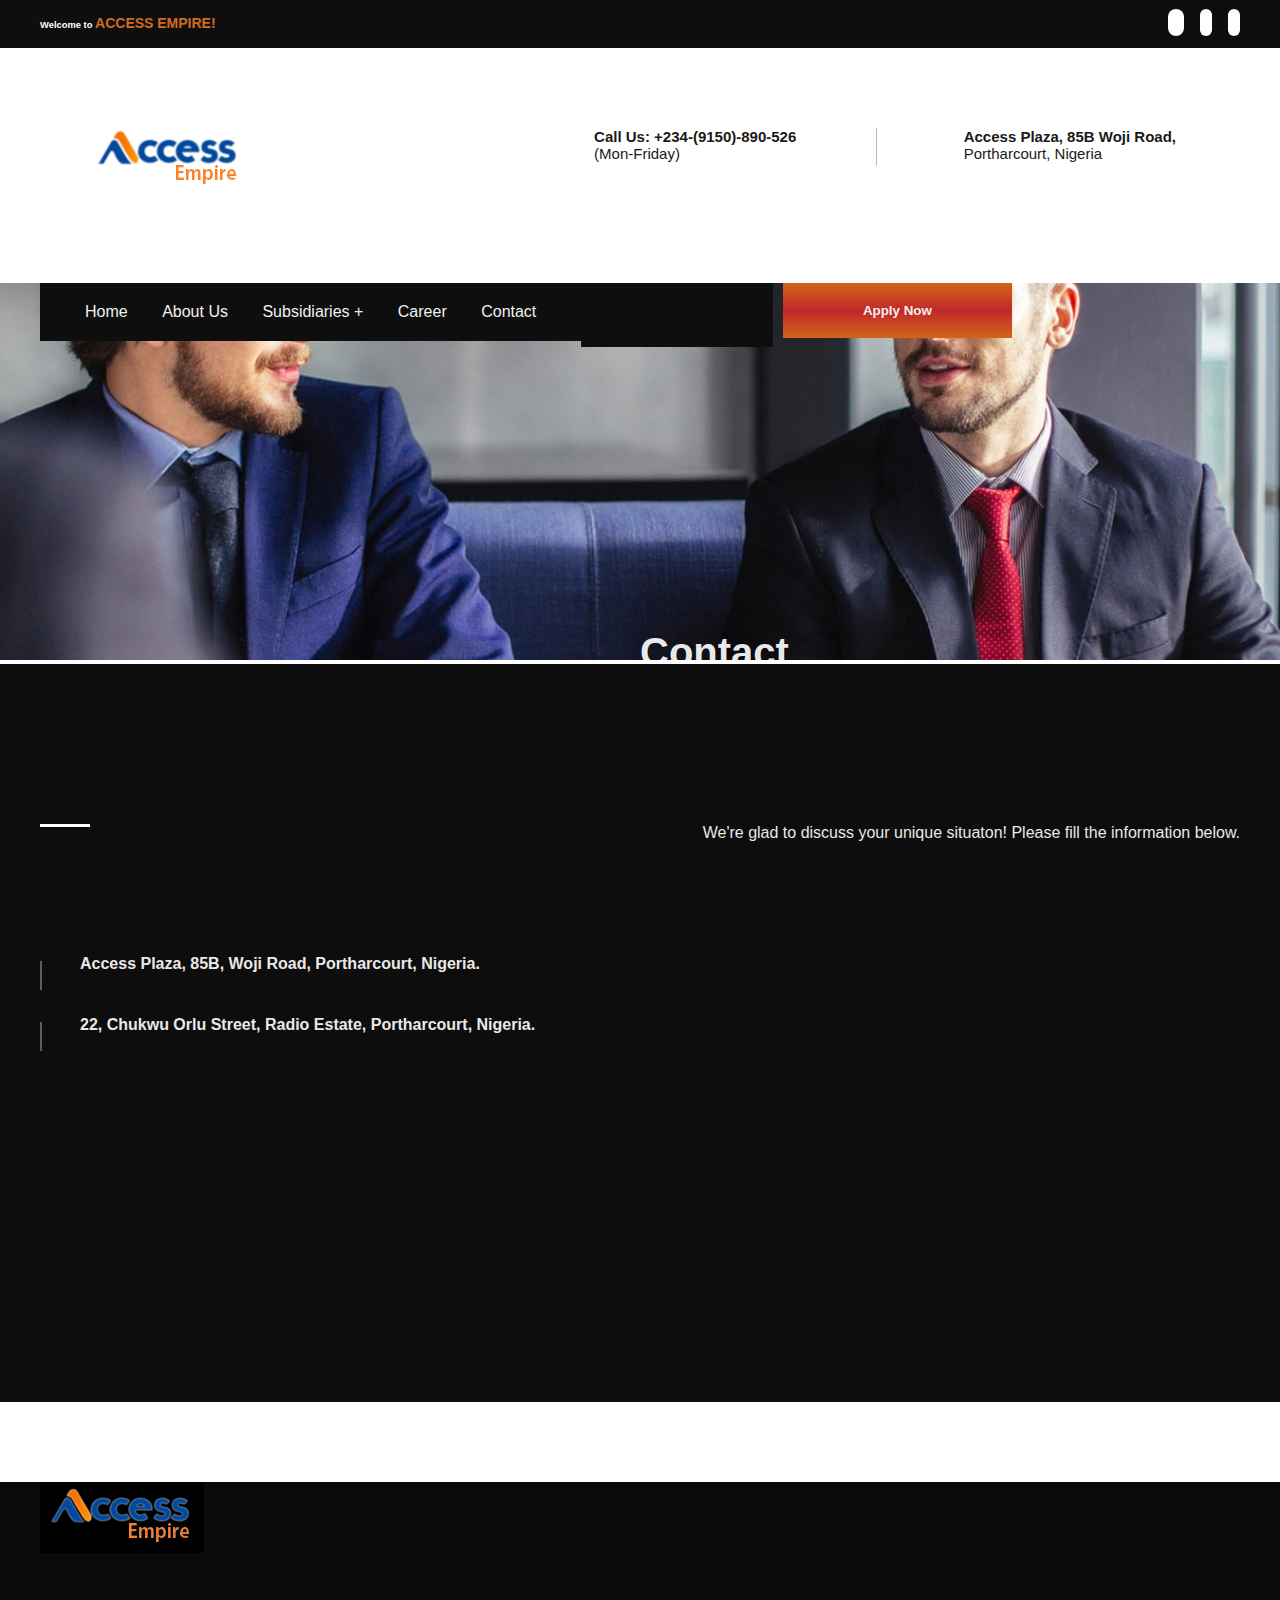
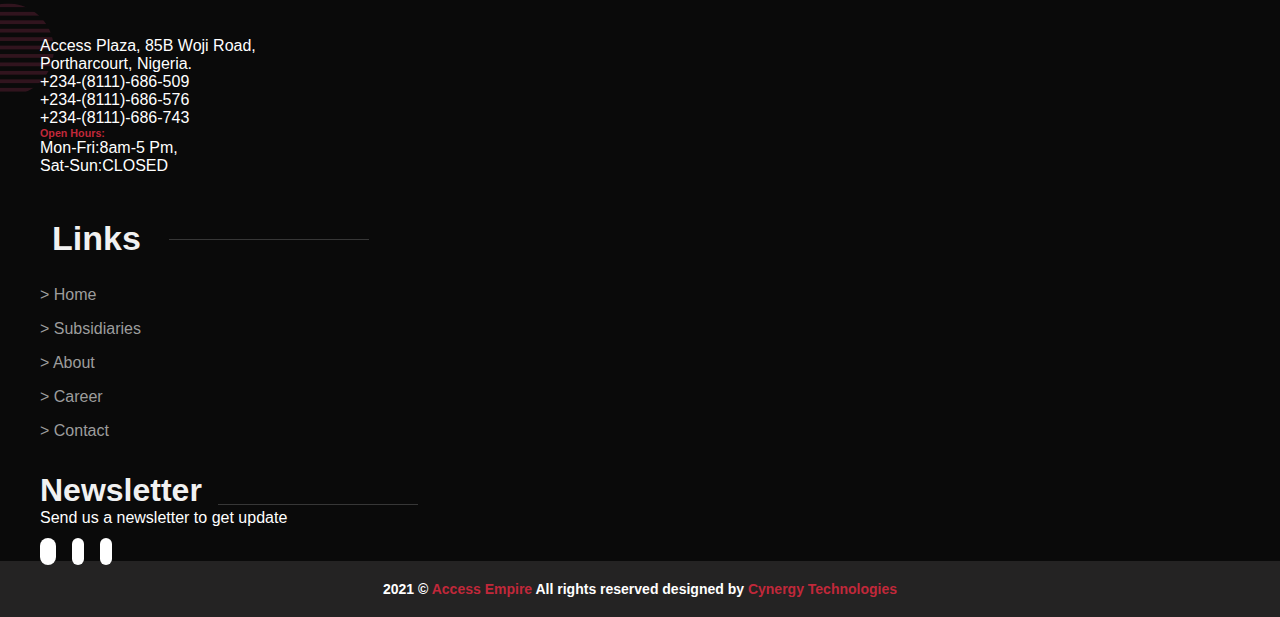
<file: contact.html>
<!DOCTYPE html>
<html lang="en">
<head>
   <meta charset="UTF-8">
   <meta http-equiv="X-UA-Compatible" content="IE=edge">
   <meta name="viewport" content="width=device-width, initial-scale=1.0">
   <title>career</title>
   <link rel="stylesheet" href="https://cdnjs.cloudflare.com/ajax/libs/font-awesome/5.15.3/css/all.min.css"
   integrity="sha512-iBBXm8fW90+nuLcSKlbmrPcLa0OT92xO1BIsZ+ywDWZCvqsWgccV3gFoRBv0z+8dLJgyAHIhR35VZc2oM/gI1w=="
   crossorigin="anonymous" />
   <link
   href="https://cdn.jsdelivr.net/npm/bootstrap@5.1.3/dist/css/bootstrap.min.css"
   rel="stylesheet"
   integrity="sha384-1BmE4kWBq78iYhFldvKuhfTAU6auU8tT94WrHftjDbrCEXSU1oBoqyl2QvZ6jIW3"
   crossorigin="anonymous"
/>
<script
   src="https://cdn.jsdelivr.net/npm/bootstrap@5.1.3/dist/js/bootstrap.bundle.min.js"
   integrity="sha384-ka7Sk0Gln4gmtz2MlQnikT1wXgYsOg+OMhuP+IlRH9sENBO0LRn5q+8nbTov4+1p"
   crossorigin="anonymous"
></script>
<script src="https://ajax.googleapis.com/ajax/libs/jquery/3.5.1/jquery.min.js"></script>
<link rel="stylesheet" href="style.css">
<link href="https://unpkg.com/aos@2.3.1/dist/aos.css" rel="stylesheet">
<link rel="shortcut icon" href="images/noback.png" style="font-size: larger;">
   <title>Contact</title>
</head>
<body>
   <header>
      <div class="topnav">
         <div class="containerone">
             <div class="flex-wrapper flex-space-between">
                 <div class="contact-link flex-no-grow">
                     <h6> Welcome to <span>ACCESS EMPIRE!</span></h6>
                 </div>
                 <div class="flex-no-grow socialicon">
                 <a href="#"><i class="fab fa-facebook-f icf"></i></a>
                  <a href="#"><i class="fab fa-twitter ict mr-1 ml-1"></i></a>
                  <a href="#"><i class="fab fa-instagram icg"></i></a>
                 </div>
             </div>
         </div>
     </div>
     <div class="topnavmob">
         <div class="containerone">
             <div class="flex-wrapper flex-space-between mobile">
                 <div class="contact-link flex-no-grow">
                  <img src="images/mobile.png" id="logophone" alt="">
                  <div id="myLinks">
                    <a href="index.html" class="active"> Home</a>
                    <a href="about.html">About Us</a>
                    <div class="dropdown">
                        <a href="#">subsidiaries +</a>
                        <div class="dropdown-content">
                           <a href="#">Access Fortune Financial Services</a>
                           <a href="#">Access Haven Properties</a>
                           <a href="#">Access Pro</a>
                           <a href="#">Oziziya Global Services</a>
                        </div>
                     </div>
                     <a href="career.html">Career</a>
                     <a href="contact.html">Contact</a>
                  
                     <div class="rowmob">
                        <div class="collo">
                           <i class="fas fa-phone-alt deconmob "></i>
                        </div>
                        <div class="addr">
                           <h6>Call Us: +234-(9150)-890-526 </h6>
                              <p>(Mon-Friday)</p>
                        </div>
                     </div>
                     <div class="rowmob">
                        <div class="icomob">
                           <i class="fas fa-map-marked-alt deconmob"></i>
                        </div>
                        <div class="addr">
                           <h6>Access Plaza, 85B Woji Road, </h6>
                           <p>Portharcourt, Nigeria</p>
                        </div>
                     </div>
                     <div class="colspan">
                        <a href="#"><button>Apply Now <i class="fas fa-long-arrow-alt-right"></i> </button></a>
                    </div> 
                  </div>
                  </div>
                 <div class="flex-no-grow ">
                  <a href="javascript:void(0);" class="iconmob" onclick="myFunction()">
                     <i class="fa fa-bars"></i>
                   </a>
                 </div>
             </div>
         </div>
     </div>
   
     <div class="main-menu">
         <div class="containermenu">
            <div class="rowone m-2">
                <div class="logohead">
                 <img  src="images/logo emp.png" id="logo" alt="">
               </div>
               <div class="writehead">
                  <div class="rowtwo m-2"> 
                     <div class="collo">
                        <i class="fas fa-phone-volume  decon"></i>
                       <div class="pa1">  
                           <h6>Call Us: +234-(9150)-890-526 </h6>
                           <p>(Mon-Friday)</p>
                        </div>
                     </div>
                     <div class="coll">
                        <div class="lineme">
                           <div class="vr"></div>
                        </div>
                     </div>
                     <div class="collt">
                        <div class="collo">
                           <i class="fas fa-map-marked-alt decon"></i>
                          <div class="pa1">  
                              <h6>Access Plaza, 85B Woji Road, </h6>
                              <p>Portharcourt, Nigeria</p>
                           </div>
                        </div>
                     </div>
                  </div>
               </div>
            </div>
         </div>
   </header>
   <div class="containermenu">
      <div class="rownavabout">
         <ul id="secondnav">
            <!-- <li class="d-none d-m-block">
               <div class="flex-wrapper flex-row flex-space-between p-3">
                  <h5>MENU</h5>
                  <h5 class="MobileMenuToggle">
                        CLOSEx
                  </h5>
               </div> -->
            </li>
               <div class="colnav">
                  <li><a href="index.html">home</a></li>
                  <li><a href="about.html">about us</a></li>
                        <div class="dropdown">
                           <li><a href="about.html">subsidiaries +</a></li>
                           <div class="dropdown-content">
                              <a href="#">Access Fortune Financial Services</a>
                              <a href="#">Access Haven Properties</a>
                              <a href="#">Access Pro</a>
                              <a href="#">Oziziya Global Services</a>
                           </div>
                        </div>
                  <li><a href="career.html">career</a></li>
                  <li><a href="contact.html">contact</a></li>
               </div>
         </ul>
         
         <div class="colspanabout">
             
             <a href="#"><button> </button></a>
         </div> 
         <div class="colspan">
             <a href="#"><button>Apply Now <i class="fas fa-long-arrow-alt-right"></i> </button></a>
         </div>
      </div>
   </div>  
 </div>
   <img src="images/contacts.jpg" id="bgcareer" alt="career">
   <div class="cen">
      <h1>Contact</h1>
   </div>
</div>
   <section class="contactsection ">
      <div class="containermenu pathem">
         <div class="getincont">
            <div class="writingc">
               <span>
                  <div class="linemec">
                     <div class="hr"></div>
                  </div>
                  <h1 class="pass" data-aos="zoom-in-right">Get in touch for any kind<br> of help and information</h1>
               </span>
            </div>
            <div class="para">
               <p>We're glad to discuss your unique situaton! Please fill the information below.</p>
            </div>
         </div>
         <div class="getin">
            <div class="writing">
               <div class="conwrit">
                  <div class="inw">
                     <i class="fas fa-map-marker-alt con"></i>
                  </div>
                  <div class="inw">
                     <p>Access Plaza, 85B, Woji Road, Portharcourt, Nigeria.</p>
                  </div>
               </div>
               <div class="conwrit">
                  <div class="inw">
                     <i class="fas fa-map-marker-alt con"></i>
                  </div>
                  <div class="inw">
                     <p>22, Chukwu Orlu Street, Radio Estate, Portharcourt, Nigeria.</p>
                  </div>
               </div>
               <div class="conwrit" data-aos="zoom-in-right">
                  <div class="inw">
                     <i class="fas fa-phone-alt con"></i>
                  </div>
                  <div class="inw">
                     <p>WhatsApp Only: +234-(8111)-686-645
                     <br> Calls Only: +234-(9150)-890-526.</p>
                  </div>
               </div>
               <div class="conwrit" data-aos="zoom-in-right">
                  <div class="inw">
                     <i class="far fa-envelope con"></i>
                  </div>
                  <div class="inw">
                     <p>info@access-groupltd.com</p>
                  </div>
               </div>
            </div>
            <div class="form">
               <div class="conwritf" data-aos="zoom-out">
                  <div class="inw">
                     <input type="text" placeholder="First name*" name="name" id="name" required>
                  </div>
                  <div class="inw">
                     <input type="text" placeholder="Last name*" name="name" id="name" required>
                  </div>
               </div>
               <div class="conwritf" data-aos="zoom-out">
                  <div class="inw">
                     <input type="text" placeholder="Your mail*" name="mail" id="mail" required>
                  </div>
                  <div class="inw">
                     <input type="numb" placeholder="Phone number*" name="numb" id="numb" required>
                  </div>
               </div>
               <div class="texting" data-aos="zoom-out">
                  <textarea id="subject" name="subject" placeholder="Message.."></textarea>
                  <div class="sub">
                     <a href="#"><button> <i class="fas fa-long-arrow-alt-right bu"></i> Send now</button></a>
                  </div>
               </div>
            </div>  
            </form>
         </div>
      </div>
   </section>
<footer>
   <div class="footer containermenu">
      <div class="row pt-5">
         <div class="col-4 footmob">
            <img src="images/black.png"  alt="">
            <div class="ico">
               <div class="ico1">
                  <i class="fas fa-map-marker-alt "></i>
               </div>
               <div class="addr">
                  <p>Access Plaza, 85B Woji Road,
                   <br id="brek" > Portharcourt, Nigeria.</p>
               </div>
            </div>
            <div class="ico1">
               <div class="ico1">
                  <i class="fas fa-phone-alt "></i>
               </div>
               <div class="addr">
                  <p>+234-(8111)-686-509<br id="brek" >
                     +234-(8111)-686-576<br id="brek" >
                     +234-(8111)-686-743
                  </p>
               </div>
            </div>
            <div class="open">
               <h6>Open Hours:</h6>
               <p>Mon-Fri:8am-5 Pm,<br id="brek" >Sat-Sun:CLOSED</p>
            </div>
         </div>
         <div class="col-4 footmob">
            <span class="lines">
               <h1 class="linewrite">Links</h1>
               <div class="lined">
                  <div class="hr"></div>
               </div>
            </span>
            <a href="index.html">> Home</a>
            <a href="">> Subsidiaries</a>
            <a href="about.html">> About</a>
            <a href="career.html">> Career</a>
            <a href="contact.html">> Contact</a>
         </div>
          <div class="col-4 footmob">
             <div class="lines">
                <div class="linewrite">
                     <h1>Newsletter</h1>    
                </div>
                <div class="lined">
                  <div class="hr"></div>
               </div>
            </div>
            <p>Send us a newsletter to get update</p>
            <div class="social">
               <a href="#"><i class="fab fa-facebook-f icf"></i></a>
                <a href="#"><i class="fab fa-twitter ict mr-1 ml-1"></i></a>
                <a href="#"><i class="fab fa-instagram icg"></i></a>
           </div>
         </div>
      </div>
   </div>
      <div class="foo">
         <h6>2021 © <mark>Access Empire</mark> All rights reserved designed by <mark>Cynergy Technologies</mark></h6>
      </div>
</footer>
<script src="https://unpkg.com/aos@2.3.1/dist/aos.js"></script>
<script>
   AOS.init();
 </script>
<script>
   function myFunction() {
     let x = document.getElementById("myLinks");
     if (x.style.display === "block") {
       x.style.display = "none";
     } else {
       x.style.display = "block";
     }
   }
   </script>
</body>
</html>
</file>
<file: style.css>
*{
   box-sizing: border-box;
   padding: 0%;
   margin: 0%;
 }
 body {
   z-index: 1;
   margin: 0;
   justify-content: center;
   font-family: Poppins, sans-serif;
   width: 100%;
   max-width: 100%;
 }
 .m-1{
   margin: 1rem;
 }
 .m-2{
   margin: 1.5rem;
 }
 .m-3{
   margin: 2rem;
 }
 .my-1{
   margin: 1rem 0;
 }
 .my-2{
   margin: 1.5rem 0;
 }
 .my-3{
   margin: 2rem 0;
 }
 .ml-1{
   margin-left: 1rem;
 }
 .ml-2{
   margin-left: 1.5rem;
 }
 .ml-15px{
   margin-left: 15px;
 }
 .ml-3{
   margin-left: 2rem;
 }
 .mr-1{
   margin-right: 1rem;
 }
 .mr-2{
   margin-right: 1.5rem;
 }
 .mr-3{
   margin-right: 2rem;
 }
 .mb-1{
   margin-bottom: 1rem;
 }
 .mb-2{
   margin-bottom: 1.5rem;
 }
 .mb-3{
   margin-bottom: 2rem;
 }
 .p-1{
   padding: 1rem;
 }
 .p-2{
   padding: 1.5rem;
 }
 .p-3{
   padding: 2rem !important;
 }
 .pl-1{
   padding-left: 1rem;
 }
 .pl-2{
   padding-left: 1.5rem;
 }
 .pl-3{
   padding-left: 2rem;
 }
 .pr-1{
   padding-right: 1rem;
 }
 .pr-2{
   padding-right: 1.5rem;
 }
 .pr-3{
   padding-right: 2rem;
 }
 .flex-space-between{
   justify-content: space-between;
 }
 .flex-wrapper{
   display: flex;
 }
 .flex-column{ 
   flex-direction: column;
 }
 .flex-column-reverse{
   flex-direction: column-reverse;
 }
 .flex-row{
   flex-direction: row;
 }
 .flex-row-reverse{
   flex-direction: row-reverse;
 }
 .flex-no-grow{
   flex-grow: 0;
 }
 .flex-grow{
   flex: 1;
 }
 .containerone{
       width: 100%;
       max-width: 1200px;
       margin: 0 auto;
   } 
   .containermenu{
       width: 100%;
       max-width: 1200px;
       margin: 0 auto;
   }
   .topnav {
      background-color: #0e0e0e;
      color: rgb(255, 255, 255);
      font-size: 14px;
      line-height: 24px;
      font-family: Poppins, sans-serif;;
      padding: 11px 0px;
      position: relative;
   }
   .topnav span {
      color: rgb(209, 107, 35);
      font-size: 14px
   }
   #sp {
     margin: 10px;
   }
   .contact-link{
     display: inline-block;
   }
 .topnav a {
   color: #fff;
   font-size: 14px;
   line-height: 24px;
   padding: 11px 0px;
 }
 .topnav .icf {
   color:blue;
   background-color: #fff;
   border-radius: 25px;
   padding: 5px 8px;
   font-size: 16px; 
   margin-top: 0px;

  }
  .topnav .ict {
   color:#17a2b8;
   background-color: #fff;
   border-radius: 25px;
   padding: 5px 6px;
   font-size: 16px;
   
  }
  .topnav .icg {
   color:#fd7e14;
   background-color: #fff;
   border-radius: 25px;
   padding: 5px 6px;
   font-size: 16px;
  }
 
   /* ul {
       list-style: none;
       display: block;
   } */
   
    .main-menu .menu-wrap{
     display: flex;
     align-items: center;
     width: 100%;
   }  
    /* .main-menu .menu-wrap > ul {
       flex: 1;
   }  */
    .main-menu .menu-wrap #logo {
       max-width: 150px;
       height: auto;
       display: inline-block;
   } 
    .rowone{
      display: flex;
      flex-wrap: wrap;
      width: auto;
      justify-content: space-between;
      padding: 2rem 1rem;
   } 
   .rowtwo{
     display: flex;   
   }
   .rowtwo h6{
     font-size: 15px;
     font-weight: 600;  
     font-family: poppins, sans-serif;
     color: #1a1a1a;
   } 
   .rowtwo p{
     font-size: 15px; 
     font-family: poppins, sans-serif;
     color: #1a1a1a;
   } 
   .collo{
      display: flex;
   }
   .collt{
      display: flex;
   }
   .lineme{
   height: 38px; 
   background-color: #bababa;
   width: 1px;
   margin: 0 5rem;
   }

   .decon {
      color: rgb(209, 107, 35);
      font-size: 2rem;
      margin-right: 0.4rem;
   }
     .rownav{
      display: flex;
      margin-bottom: -1rem;
      position: relative;
      z-index: 2;
   } 
   ul#secondnav  {
       list-style: none;
       display: block;   
  } 
   ul#secondnavs  {
       list-style: none;
       display: block;   
  } 
  .colnav{
   background-color: #0e0e0e;
   padding: 20px  30px; 
  } 
  .colnavsecond{
   background-color: #0e0e0e;
   padding: 20px  50px; 
   flex-grow: 1;
  } 
    #secondnav li {
     display: inline;
     margin: 15px;    
 } 
  #secondnav li a {
     color: #f1f1f1;
     font-weight: 400;
     font-size: 16px;
     font-family:sans-serif;
     text-decoration: none;
     text-transform: capitalize;
 } 
   #secondnavsecond li a {
      color: #1a1a1a;
     font-weight: 400;
     font-size: 16px;
     font-family:sans-serif;
     text-decoration: none;
     text-transform: capitalize;
 }  
 #secondnav li a:hover {
    border-bottom: 4px solid rgb(209, 107, 35);
    padding-bottom: 1.3rem;
 }
 #secondnavsecond li a:hover {
    border-bottom: 4px solid rgb(209, 107, 35);
    padding-bottom: 1.3rem;
 }
 .colspan button{
    color: #f1f1f1;
    font-weight: 800;
    border: none;
    padding: 20px 80px; 
    margin-left: 0.6rem;
    background-image: -webkit-linear-gradient(
      90deg, #d1651a 0%, #c1282a 50%, #d1651a)
 }
 /* .dropbtn {
   background-color: #04AA6D;
   color: white;
   padding: 16px;
   font-size: 16px;
   border: none;
 } */
 
 .dropdown {
   position: relative;
   display: inline-block;
 }
 
 .dropdown-content {
   display: none;
   position: absolute;
   background-color: #f1f1f1;
   min-width: 280px;
   margin: 25px;
   /* box-shadow: 0px 8px 16px 0px rgba(0,0,0,0.2); */
   z-index: 1;
 }
 .dropdown-content a {
   color: black;
   padding: 12px 16px;
   text-decoration: none;
   display: block;
   text-align: justify;
 }
 
 .dropdown-content a:hover {background-color: #ddd;}
 
 .dropdown:hover .dropdown-content {display: block;}
 
 .dropdown:hover .dropbtn {background-color: #3e8e41;}
 .caroslide {
    height: 600px;
    max-height: 600px;
    z-index: 2;
   
 }
 .carousel-item img {
   width: 100%; 
   height: 600px;
   z-index: 3;
   position: relative;
 }
 .posi{
   text-align: center;
   color: white;
 }
 .posi1 {
   top: 8px;
   left: 16px;
 }
 .groupall {
    display: flex;
    justify-content: space-between;
 }
 .group1{
  text-align: center;
} 
.group1 h4{
   font-size: 22px;
   font-weight: 700;
   color: #0e0e0e;
}
.group1 p{
   font-size: 15px;
}
.group1 i{
   color: rgb(209, 107, 35);
   font-weight: 600;
}
.group1 a{
   color: #383838;
   text-decoration: none;
   font-weight: 600;
}

   span h1 {
      font-size: 34px;
      padding: 12px; 
      font-weight: 700;
   }
   
   .anoda1 h1{
      font-size: 20px; 
      font-weight: bold;
      padding: 0px 8px;
   }
   .anoda1  p {
      font-size: 15px;
      padding: 0px 8px;
   }
   .writeandim {
      margin-top: 8rem;
   }
.twoside {
   display: flex;
   justify-content: center;
}
.girlly{
   max-width: 500px;
   height: auto;
   padding: 16px;
}
.anoda {
   display: flex;
   
   /* justify-content: space-between; */
}
.anoda1 mark {
   background-color: inherit;
   color: rgb(209, 107, 35);
   font-weight: 800;
}
.sliding {
   margin-top: 4rem;
   
}
.gaall{
   display: flex;
   justify-content: center
}
div.gallery {
   margin: 5px 15px;
   width: 240px;
 }
 
 div.gallery img {
   width: 100%;
   height: auto;
 }
 
 div.desc {
   margin-top: 5px;
   padding: 10px 20px;
   text-align: center;
   box-shadow: rgba(127, 127, 129, 0.25) 0px 2px 5px -1px, rgba(66, 66, 66, 0.911) 0px 1px 4px -1px;
   
 }
.desc mark {
    margin-top: 5px;
   text-align: center;
   font-weight: 800;
   background-color: inherit;
   color: #383838;
 }
 .desc a {
   color: #383838;
   text-decoration: none;
 }
.desc:hover {
   border: 1px solid rgb(236, 10, 10);
 }
 .getintouch {
    margin-top: 7rem;
 }
 .getin {
    display: flex;
    justify-content: space-between;
    margin-top: 3rem;
 }
 .lineme1{
   height: 3px; 
   background-color: rgb(209, 107, 35);
   width: 50px;
   margin-bottom: -2rem;
 }
   .pass {
      margin-left:4rem ;
   }
 .conwrit{
    display: flex;
 }
 .conwritf{
    display: flex;
 }
 .con  {
   font-size: 24px;
  color: #fff;
   height: 63px;
  width: 61px;
  min-width: 61px;
  line-height: 61px; 
   text-align: center; 
  border-radius: 0px;
  margin-top: 10px;
  margin-right: 38px;
  overflow: hidden;
  border: 1px solid rgba(255, 255, 255, 0.25); 
  background-color: rgba(112, 114, 116, 0.25);
}
 .inw p {
  margin-top: 10px;
  color: #e9e7e7;
  font-size: 16px;
  font-weight: 700;
 }
 input[type="text"],[type="numb"]{
    height: 43px;
   line-height: 41px; 
   border-radius: 0px;
   margin-top: 10px;
   margin-right: 35px;
   padding: 10px 50px;
   border: 1px solid rgba(255, 255, 255, 0.25); 
   background-color: rgba(112, 114, 116, 0.25);
   outline-color: rgba(209, 107, 35, 0.527);
   
 }
::placeholder {
   /* background-color: rgba(112, 114, 116, 0.25);
  border-color: rgba(255, 255, 255, 0.25); */
  color: #fff;
  font-size: 15px;
  font-weight: 600;
  padding: 0px;
  margin: 0px;
}
#subject {
      width: 96%;
      padding: 42px;
      margin-top: 20px;
      border: 1px solid #ccc;
      border-radius: 4px;
      resize: vertical;
      background-color: rgba(112, 114, 116, 0.25);
      outline-color: rgba(209, 107, 35, 0.527);;
   }
   .sub button {
      font-size: 15px;
      width: 96%;
      padding: 0 35px;
      line-height: 51px;
      color: #f1f1f1;
      font-weight: 700;
      border: none;
      border-radius: 5px;
      background-image: -webkit-linear-gradient(
      90deg, #d1651a 0%, #c1282a 50%, #d1651a)
   }
   .bu {
      color: #d1651a;
      background-color:  #f1f1f1;
      padding: 1px 2px;
      border-radius: 50px;
   }
   footer {
      background-color: rgba(0, 0, 0, 0.959);
      background-image: url(images/bg-footer1.png);
      background-position: top left;
      background-repeat: no-repeat;
      opacity: 1;  
      margin-top: 5rem;
      height: 100%;
   }
   .ico {
      display: flex;
      color: #f1f1f1;
      margin-top: 5rem;
   }
   .ico1 {
      display: flex;
      color: #f1f1f1;
   }
   .open h6{
         color:#c1283a;
      }
      .col-4 h1 {
         color: #f1f1f1;
         margin-top: 2rem;
      }
      .col-4 a {
         color: #9d9d9d;
         margin-top: 1rem;
         display: block;
         text-decoration: none;
      }
      .col-4 a:hover  {
            /* background-color: transparent; */
            text-decoration: underline;
      }
      .col-4 p{
         color: #fff;
      }
     .col4 .lines {
         display: flex;
      }
      .col4 .lined{
         height: 0.2px; 
         background-color: rgba(255, 255, 255, 0.185);
          width: 50px; 
         /* margin-top: 4rem;
         margin-left: 1rem; */
       } 
   .lines {
         display: flex;
      }
      .lined{
         height: 0.2px; 
         background-color: rgba(255, 255, 255, 0.185);
         width: 200px;
         margin-top: 4rem;
         margin-left: 1rem;
       }
      .social{
         display: flex;
      }
      .social .icf {
         color:blue;
         background-color: #fff;
         border-radius: 25px;
         padding: 5px 8px;
         font-size: 16px; 
      
        }
        .social .ict {
         color:#17a2b8;
         background-color: #fff;
         border-radius: 25px;
         padding: 5px 6px;
         font-size: 16px;
         
        }
        .social .icg {
         color:#fd7e14;
         background-color: #fff;
         border-radius: 25px;
         padding: 5px 6px;
         font-size: 16px;
        }
      .foo h6{
         text-align: center;
         background: #242323;
         padding: 20px;
         color: #fff;
         font-weight: bold;
         font-size: 14px;
      }
      .foo mark {
         font-size: 14px;
         color:#c1283a;
         background-color: inherit;
      }
      .topnav1 {
         font-display: none;
      }
      .mobile {
         display: none;
      }
      .iconmob {
         display: none;
      }
      
      @media screen and (max-width:750px) {

         .containerone{
            width: 100%;
            max-width: 100%;
            margin: 0;
        } 
        .containermenu{
            width: 100%;
            max-width: 100%;
            margin: 0;
        }
         .topnav {
          display: none; 
         }
          .main-menu{
            display: none;
         } 
         .rownav {
            display: none;
         }    
         .topnavmob {
            overflow: hidden;
            position: relative;
          }
          .mobile{
            display: block;
          }
          .topnavmob #myLinks {
            display: none;
          }
          
          .topnavmob a {
            color: #383838;
            padding: 14px 16px;
            text-decoration: none;
            font-size: 17px;
            display: block;
             max-width: 180px;
          }
          
      .dropdown-content {
         display: none;
         position: absolute;
         background-color: #f1f1f1;
         min-width: 200px;
         margin: 10px;
         /* box-shadow: 0px 8px 16px 0px rgba(0,0,0,0.2); */
         z-index: 1;
      }
          .dropdown-content a {
            padding: 8px 10px;
          }
          
          
          /* .topnavmob a:hover {
            background-color: #ddd;
            color: black;
          } */
          
          .iconmob {
             color: #383838;
            display: block;
            position: absolute;
            right: 50px;
            top: 10px;
            font-size: 30px;
         } 
         .rowmob{
            display: flex;
            margin-top: 15px;
         }
         .deconmob {
            color: rgb(209, 107, 35);
            font-size: 1.5rem;
            margin-right: 0.4rem;
            margin-left: 1rem;
         }
         .colspan button{
            color: #f1f1f1;
            font-weight: 600;
            border: none;
            padding: 10px 15px; 
            margin-right: -29px;
            background-image: -webkit-linear-gradient(
              90deg, #d1651a 0%, #c1282a 50%, #d1651a)
         }
         .carousel-item img { 
            height: auto;
          }
         .groupall {
            display: block;
            justify-content: center;
         }
         .lineme1{
            margin: 10px;
            align-content: center;
          }
          .pass {
            margin-left:0;
         }
         .twoside {
            display: block;
            text-align: center;
         
         }
         span h1 {
            font-size: 30px;
            padding: 0; 
            font-weight: 600;
         }
         .anoda{
            display: block;
            width: 100%;
         }
         .anoda1 h1{
            font-size: 20px;
            font-weight: bold;
            padding: 0;
         
         }
         .gaall{
            display: block;
            justify-content: center
         }
         div.gallery {
            margin: 1px 5px;
            width: 100%;
          }
          div.desc {
            margin-top: 2px;
            padding: 5px 4px;
          }
         .girlly{
            max-width: 100%;
            height: auto;
            padding: 0;
         }
         .getin {
            display: block;
            justify-content: space-between;
            margin-top: 3rem;
         }
         .conwritf{
            display: block;
         }
         input[type="text"],[type="numb"]{
            height: 43px;
           line-height: 41px; 
           margin-top: 10px;
           margin-right: 0;
           padding: 0;
           width: 100%;
         }
         .ico {
            display: flex;
            margin-top: 5rem;
         }
         .ico1 {
            display: flex;
            color: #f1f1f1;
         }
         #subject {
            width: 100%;
         }
         .sub button {
            font-size: 15px;
            width: 100%;
            padding: 0 29px;
            line-height: 40px;
            margin-top: 1rem;
         }
         footer {
            margin-top: 2rem;
         }
         .row {
            display: block;
            
         }
         .footmob{
            width: 100%;
         }
         br {
            display: none;
         }
          #brek{
            display: block;
         }
        }

        /* about style */
        .colspanabout button{
         border: none;
         padding: 32px 96px; 
         margin-left:0;
        background-color: #0e0e0e;

      }
        #bgabout{
         width: 100%;
         height: auto;
         background-size: cover;
         background-position:center;
         background-repeat:no-repeat;
         z-index: 0.9;
        }
        .rownavabout{
         display: flex;
         position: absolute;  
      } 
        .conabout {
          position: relative;
            
        }
        .cen {
           position: absolute;
           top: 70%;
           left: 50%;
           transform: (-50%, -50%);
        }
        .cen h1{
         color: rgba(255, 255, 255, 0.904);
         font-size: 40px;
         font-weight: 800;
        }
        .about {
         margin-top: 4rem;
        }
        .writingabout{
           display: flex;  
        }
        .writingabout h1 {
           font-size: 36px;
           color: #0e0e0e;
            line-height: 1.2;
            margin: 0 0 15px;
            font-weight: 700;
        } 
        .lineabout{
         position: absolute;
         height: 125px;
         width: 4px; 
         margin-left: 19px;
         background-image: -webkit-linear-gradient(bottom, #c1282a, #d1651a);
        }
        .writingabout p   {
             transform: rotate(
            -90deg) translateX(calc(-50% - 42px)); 
            font-family: inherit;
            color: #666;
            font-size: 18px;
            letter-spacing: 0.3em;
            font-weight: 400;
            margin-top: 10px;
            padding-bottom: -4px;
            transform-origin: 0 50%;
            -webkit-transform-origin: 0 50%;
        }
        #vision {
         margin-top: 4rem;
        }
        #vision  h5{
         font-size: 18px;
         line-height: 34px;
         font-weight: bolder;
        }
        #vision  p{
         font-size: 18px;
         line-height: 34px;
        }
         .core  h5{
         font-size: 18px;
         line-height: 34px;
         font-weight: bolder;
        }
        .core  p{
         font-size: 18px;
         line-height: 34px;
        }
        .service{
           display: flex;
           justify-content: space-between;
           margin-top: 4rem;
        }
        .serviceto{
           display: flex;
        }
        .wed h1 {
         font-size: 36px;
         color: #0e0e0e;
          line-height: 1.2;
          margin: 0 0 15px;
          font-weight: 700;
      } 
      .lineserve{
       position: absolute;
       height: 125px;
       width: 4px; 
       margin-left: 19px;
       background-image: -webkit-linear-gradient(bottom, #c1282a, #d1651a);
      }
      .aboutserve p {
          transform: rotate(
          -90deg) translateX(calc(-50% - 42px));
          font-family: inherit;
          color: #666;
          font-size: 18px;
          letter-spacing: 0.3em;
          font-weight: 400;
          margin-top: 10px;
          padding-bottom: -4px;
          transform-origin: 0 50%;
          -webkit-transform-origin: 0 50%;
      }
      .parto  p{
         font-size: 18px;
        }
        .wedo {
           margin-top: 4rem;
        }
        .boxes{
           display: flex;
           justify-content: center;
           text-align: center;
        }
        .card{
           width: 50rem;
           text-align: center;
           border: 1px solid #ebeffc;
           background-color: #f9fbfd;
            padding: 50px 30px 40px;
        }
        .card:hover {
         background-color: #fff;
        }
        .boximg {
           width: 20%;
           margin-bottom: 26px;
           margin-left: 8rem;
        }
        .card-body h5{
           font-size: 20px;
            color: #0e0e0e;
            line-height: 1.2;
            margin: 0 0 15px;
            font-weight: 700;
        }
        .card-body p {
         font-size: 16px;
         line-height: 26px;
         color: #000;
         margin: 20px;
        }
        /* for about */
        @media screen and (max-width:750px) {
           body{
              width: 100%;
              max-width: 100%;
           }
         #bgabout{
            width: 100%;
            height: auto;
            background-size: cover;
            background-position:center;
            background-repeat:no-repeat;
            z-index: 0.9;
           }
           .cen {
            position: absolute;
            top: 15%;
            left: 40%;
            transform: (-50%, -50%);
         }
         .cen h1{
          color: #fff;
          font-size: 20px;
          font-weight: 600;
         }
           .about {
             padding: 10px;
           }
         .rownavabout{
            display: none;
         }
         .writingabout h1 {
            font-size: 21px;
            margin: 0 0 10px;
            font-weight: 600;
            line-height: 1.2;
         }
         .lineabout{
            position: absolute;
            height: 125px;
            width: 3px; 
            margin-left: 9px;
           }
           .writingabout p   {
           letter-spacing: 0.2em;
           font-weight: 400;
           margin-top: 5px;
           padding-bottom: -4px;
           transform-origin: 0 50%;
           -webkit-transform-origin: 0 50%;
       }
         .service{
            display: block;
         }
         .wed h1 {
            font-size: 29px;
            color: #0e0e0e;
         } 
         .boxes{
            display: block;
            justify-content: center;
            text-align: center;
         }  
         .card{
            width: 100%;
            text-align: center;
            border: 1px solid #ebeffc;
            background-color: #f9fbfd;
            padding: 5px;
         }
        .boximg {
         width: 20%;
         margin-bottom: 20px;
         margin-left: 10rem;
      }
      .card-body h5{
         font-size: 16px;
          line-height: 1.2;
          margin: 0 0 11px;
      }
      .card-body p {
         font-size: 14px;
         line-height: 20px;
         margin: 0;
        }
      }
        /* career style */
        #bgcareer { 
         width: 100%;
         height: auto;
         background-size: cover;
         background-position:center;
         background-repeat:no-repeat;
         z-index: 0.9;
        }
        .pcare p {
           text-align: center;
          font-size: 16px;
          padding: 15px;
        }
        .wedo h4 {
           line-height: 1.2;
           font-weight: 600;
           font-size: 24px;
           margin: 2rem 0;
        }
        .boxcon  {
           color: #DB7515;
           font-size: 65px;
        }
        .card{
           width: 50rem;
         text-align: center;
         border: 1px solid #ebeffc;
         background-color: #f9fbfd;
          padding: 50px 30px 40px;
      }
      .offtwo a {
         text-decoration: none;
         color: #d1651a;
      }
      .offtwo a:hover {
         color:#fd7e14;
      }

      /* for career */
      @media screen and (max-width:750px) {
         .pcare p {
           font-size: 12px;
           padding: 0;
         }  
         .wedo h4 {
            line-height: 1;
            font-weight: 600;
            font-size: 20px;
            margin: 1rem 0;
         }
         .boxcon  {
            font-size: 40px;
         }
         .card{
            width: 100%;
             padding: 20px;
         }
      }
      

      
      /* for contact */
     .contactsection {
      background-color: #000000;
      opacity: 0.95;
      transition: background 0.3s, border-radius 0.3s, opacity 0.3s;
      margin-bottom: 3rem;
     }
     .getincont {
      display: flex;
      justify-content: space-between;      
   }
   .linemec{
      height: 3px; 
      background-color: #fff;
      width: 50px;
      margin-bottom: -2rem;
    }
    .pathem {
       padding: 10rem 0; 
    }
    .getincont p, h1 {
       color: #e9e7e7;
    }
   
    @media screen and (max-width:750px) {
      .getincont {
         display: block;
         justify-content: space-between;
         margin-top: 3rem;
      }
      .linemec{
         margin-bottom: 2rem;
       }
    }
</file>
